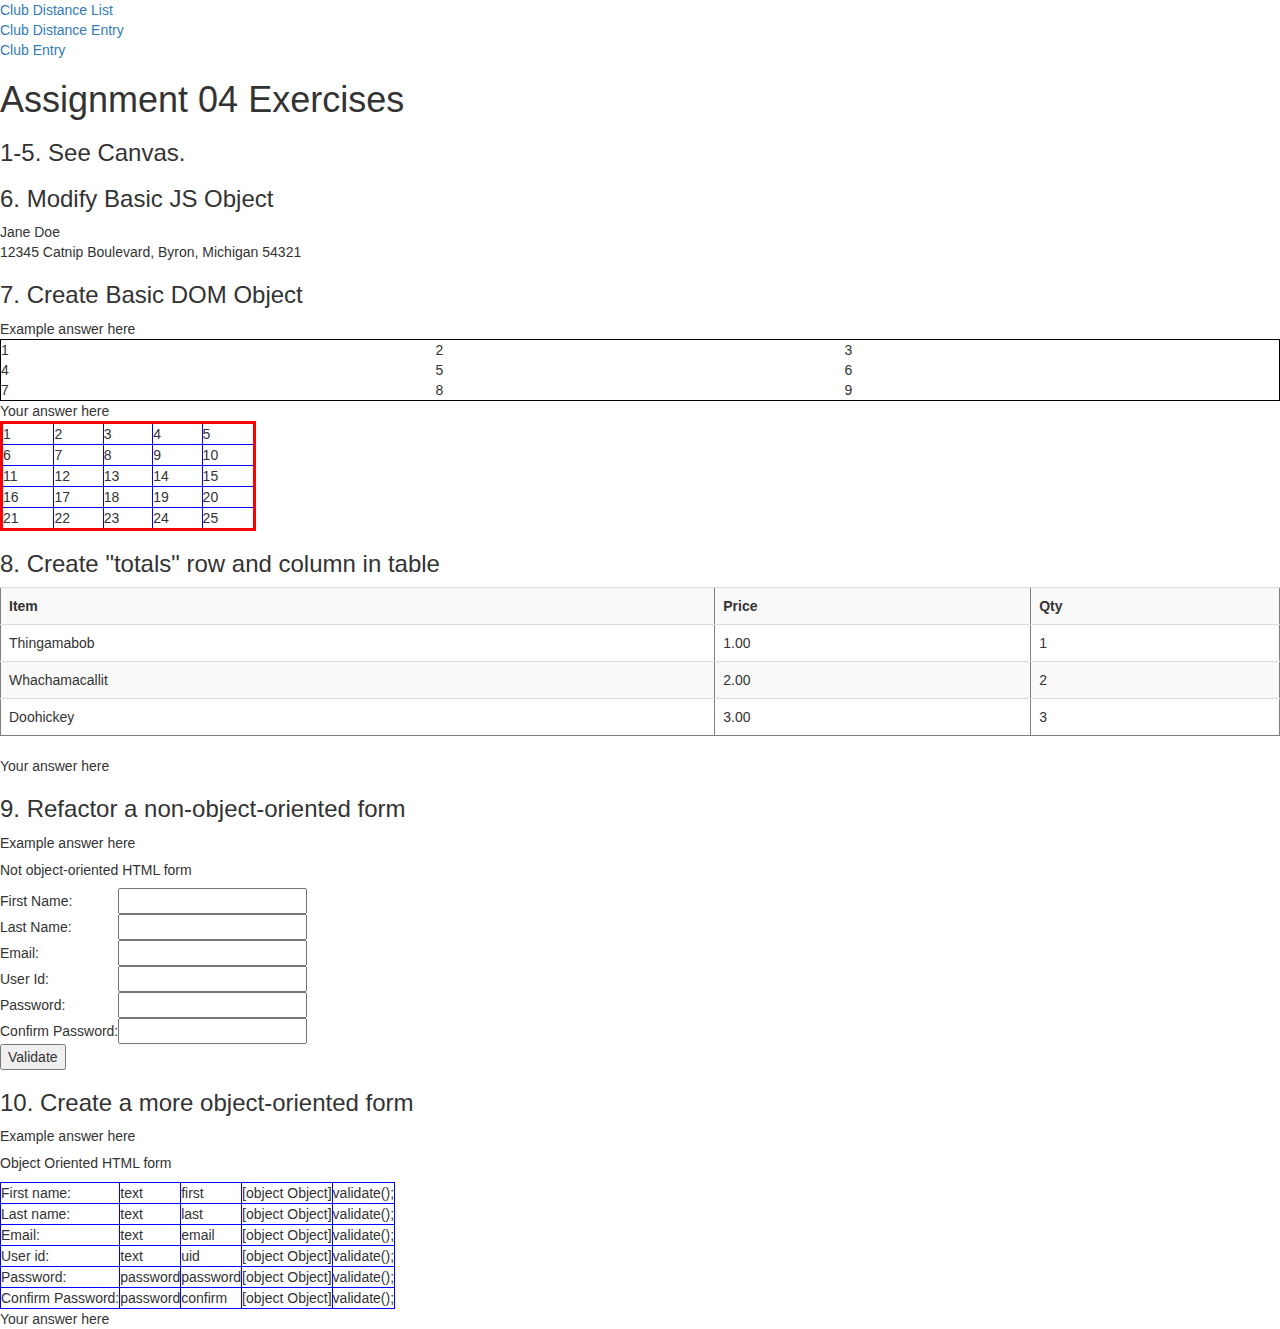
<file: assignment04.html>
<!DOCTYPE html>
<html>
      <head>
           <link rel="stylesheet" href="https://maxcdn.bootstrapcdn.com/bootstrap/3.4.1/css/bootstrap.min.css">
           <link rel="stylesheet" href="clubMeNow.css">
      </head>
  <body>
        
         <a href="clubDistanceList.html">Club Distance List</a>
        <br>
         <a href="clubDistanceEntry.html">Club Distance Entry</a>
        <br>
         <a href="clubEntry.html">Club Entry</a>
        <br>
         
        
<h1>Assignment 04 Exercises</h1>

<h3>1-5. See Canvas. </h3>

<h3>6. Modify Basic JS Object</h3>
<div id="1A">Example answer here</div>
<div id="1B">Your answer here</div>

<h3>7. Create Basic DOM Object</h3>
<div id="2A">Example answer here</div>
<div id="2B">Your answer here</div>

<h3>8. Create "totals" row and column in table</h3>
<div id="3A">
  <table border="1" width="100%" id="table03A" class="table table-striped">
    <tbody>
      <tr> <th>Item</th><th>Price</th><th>Qty</th> </tr>
      <tr> <td>Thingamabob</td><td>1.00</td><td>1</td> </tr>
      <tr> <td>Whachamacallit</td><td>2.00</td><td>2</td> </tr>
      <tr> <td>Doohickey</td><td>3.00</td><td>3</td> </tr>
    </tbody>
  </table></div>

<div id="3B">Your answer here</div>

<h3>9. Refactor a non-object-oriented form</h3>
<div id="4A">Example answer here</div>

<h5>Not object-oriented HTML form</h5>
<!-- code below is from: https://www.guru99.com/practical-code-examples-using-javascript.html -->
<table id="table1">
	<tr>
		<td>First Name:</td>
		<td><input type="text" id="first" onkeyup="validate();" /></td>
		<td><div id="errFirst"></div></td>
	</tr>
	<tr>
		<td>Last Name:</td>
		<td><input type="text" id="last" onkeyup="validate();" /></td>
		<td><div id="errLast"></div></td>
	</tr>
	<tr>
		<td>Email:</td>
		<td><input type="text" id="email" onkeyup="validate();"/></td>
		<td><div id="errEmail"></div></td>
	</tr>
	<tr>
		<td>User Id:</td>
		<td><input type="text" id="uid" onkeyup="validate();"/></td>
		<td><div id="errUid"></div></td>
	</tr>
	<tr>
		<td>Password:</td>
		<td><input type="password" id="password" onkeyup="validate();"/></td>
		<td><div id="errPassword"></div></td>
	</tr>
	<tr>
		<td>Confirm Password:</td>
		<td><input type="password" id="confirm" onkeyup="validate();"/></td>
		<td><div id="errConfirm"></div></td>
	</tr>
	<tr>
		<td><input type="button" id="create" value="Validate" onclick="validate();finalValidate();"/></td>
		<td><div id="errFinal"></div></td>
	</tr>
</table>
<!-- not used
<div id="4B">Your answer here</div>
-->

<h3>10. Create a more object-oriented form</h3>
<div id="5A">Example answer here</div>


<h5>Object Oriented HTML form</h5>
<div id="form00"></div>

<div id="5B">Your answer here</div>
	
      
         <script src="assignment04part02.js"></script>        
  </body>
</html>
</file>
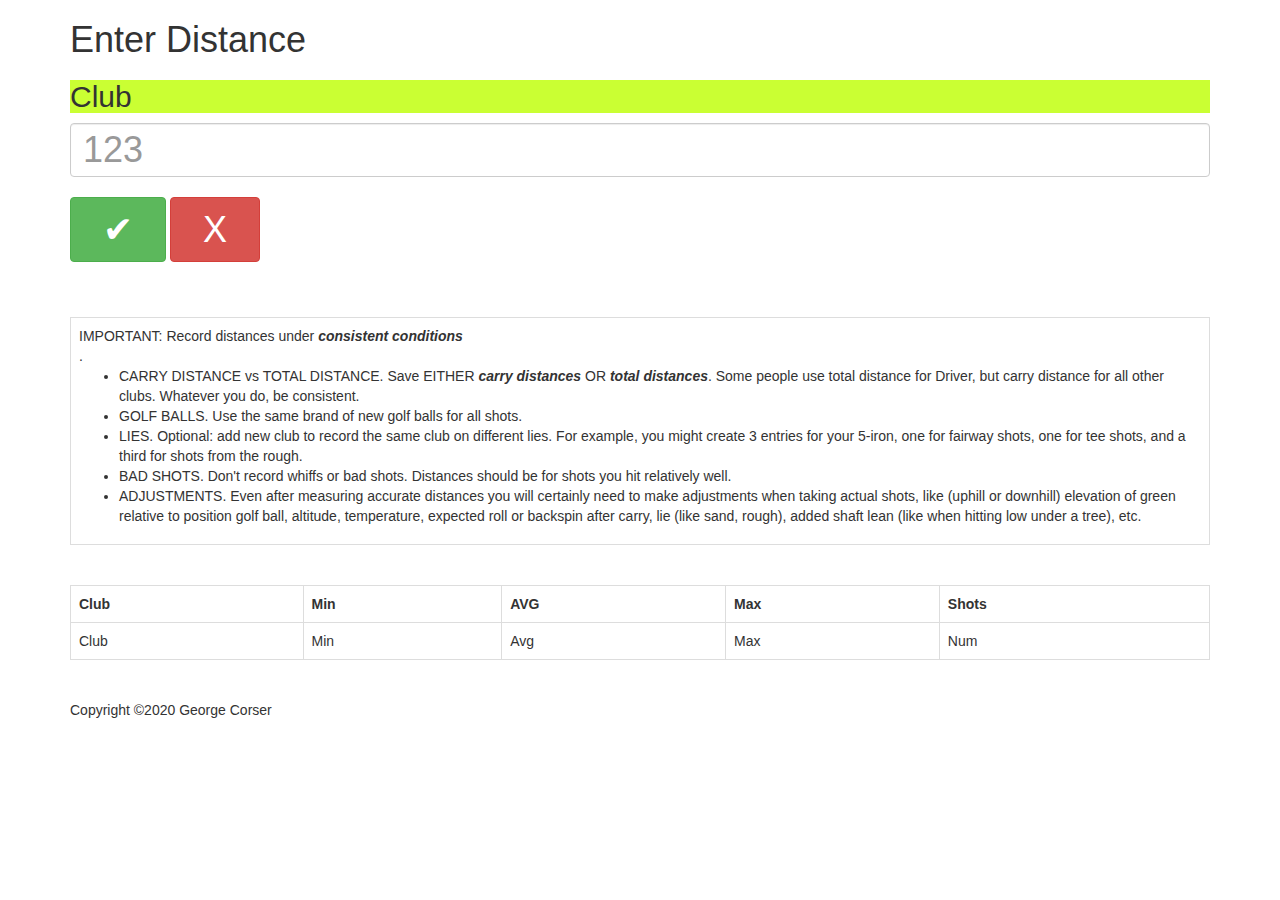
<file: clubDistanceEntry.html>
<!DOCTYPE html>

<html lang="en">

<head>

	<title>ClubMeNow - Distance Entry</title>
	<link rel="icon" href="clubMeNow300x300.png" type="image/png" />
	<!-- Bootstrap CSS -->
	<link rel='stylesheet' 
	href='https://maxcdn.bootstrapcdn.com/bootstrap/3.4.0/css/bootstrap.min.css' />
	<!-- ClubMeNow custom CSS -->
	<link rel='stylesheet' href='clubMeNow.css' />
	
</head>

<body onload='populateStatsTable(); appendTapEntryButtons();'>

<div class='container'>

	<h1>Enter Distance</h1>
	<form action='clubDistanceList.html'>
		<h2 id='clubValLbl' class='cmn_green_bkgd'>Club</h2>
		<div class='form-group'>
			<input name='clubVal' id='clubVal' type='number' 
			    class='form-control cmn_moreHeight' placeholder='123' 
				maxlength="3" required /><br>
			<button class='btn btn-success cmn_fullHeight' 
			    onclick='updateStats();'>&nbsp;&nbsp;&#x2714;&nbsp;&nbsp;</button> 
			<button class='btn btn-danger cmn_fullHeight'  
			    onclick='cancelClub();'>&nbsp;&nbsp;X&nbsp;&nbsp;</button><br><br>
		</div>
	</form>

	<div id='cmn_tapEntryButtons'>
	</div>
	<br>
	
	<table id='cmn_messageTable' class='table table-bordered'>
		<tr><td>IMPORTANT: Record distances under <b><i>consistent conditions</i></b><br>. 
		<ul>
		<li>CARRY DISTANCE vs TOTAL DISTANCE. Save EITHER <b><i>carry distances</i></b> 
		OR <b><i>total distances</i></b>. Some people use total distance for Driver, 
		but carry distance for all other clubs. Whatever you do, be consistent.</li>
		<li>GOLF BALLS. Use the same brand of new golf balls for all shots.</li>
		<li>LIES. Optional: add new club to record the same club on different lies. 
		For example, you might create 3 entries for your 5-iron, one for fairway shots, 
		one for tee shots, and a third for shots from the rough.</li>
		<li>BAD SHOTS. Don't record whiffs or bad shots. Distances should be for shots 
		you hit relatively well. </li>
		<li>ADJUSTMENTS. Even after measuring accurate distances you will certainly need 
		to make adjustments when taking actual shots, like (uphill or downhill) elevation 
		of green relative to position golf ball, altitude, temperature, expected roll or 
		backspin after carry, lie (like sand, rough), added shaft lean (like when hitting 
		low under a tree), etc. </li>
		</ul>
		</td></tr>
	<table>
	<br>
	<table id='cmn_statsTable' class='table table-bordered'>
		<tr><th>Club</th><th>Min</th><th>AVG</th><th>Max</th><th>Shots</th></tr>
		<tr>
		    <td id='cmn_club' class='cmn_bold'>Club</td><td id='cmn_min'>Min</td>
		    <td id='cmn_avg' class='cmn_bold'>Avg</td><td id='cmn_max'>Max</td>
		    <td id='cmn_num'>Num</td>
		</tr>
	<table>
	<br>
	<footer>Copyright &copy;2020 George Corser</footer>
	
</div>

<!-- ClubMeNow custom JS -->
<script src='clubMeNow.js'></script>
<script>
	// retrieve the row of the user-chosen club
	let clubRow = parseInt(localStorage.getItem('club'));
	// retrieve the "clubs" array
	let clubs = JSON.parse(localStorage.getItem('clubs'));
	// display the full clubName of the user-chosen club
	document.getElementById('clubValLbl').innerHTML 
		= '&nbsp;' + clubs[clubRow][2] + '&nbsp;' ; 
</script>
	
</body>

</html>
</file>
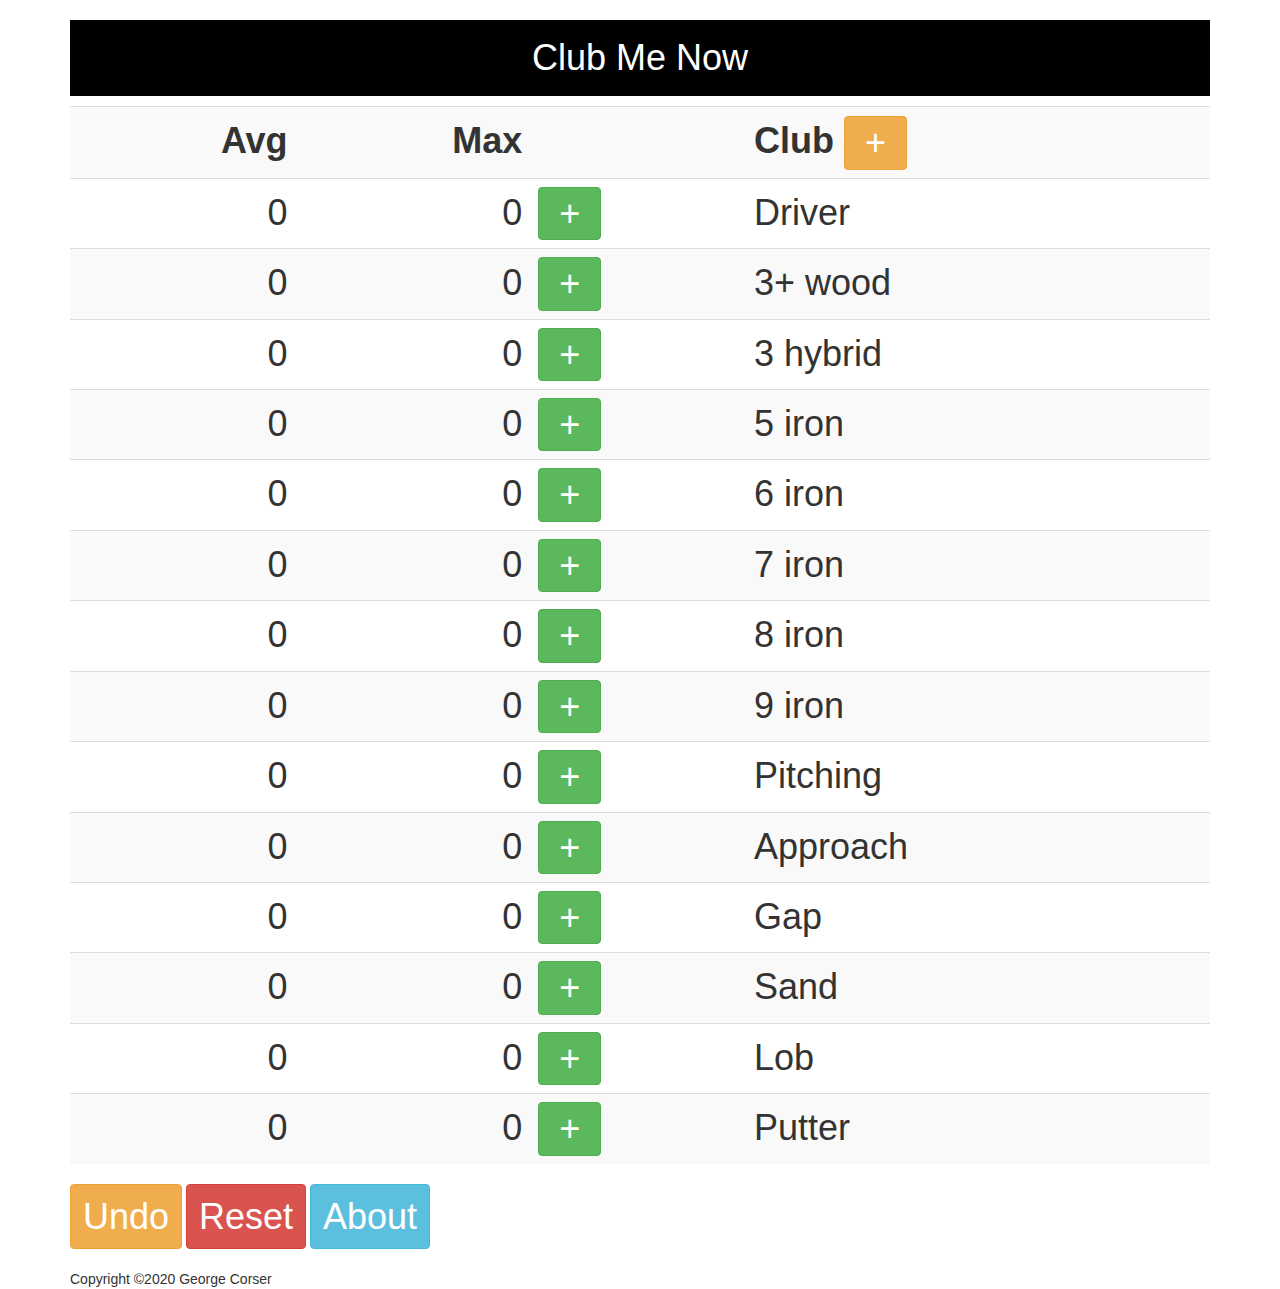
<file: clubDistanceList.html>
<!DOCTYPE html>

<html lang="en">

<head>

	<title>ClubMeNow - Distance List</title>
	<link rel="icon" href="clubMeNow300x300.png" type="image/png" />
	<!-- Bootstrap CSS -->
	<link rel='stylesheet' 
	href='https://maxcdn.bootstrapcdn.com/bootstrap/3.4.0/css/bootstrap.min.css' />
	<!-- ClubMeNow custom CSS -->
	<link rel='stylesheet' href='clubMeNow.css' />
	
</head>

<body onload='appendTableRows(); // called second'> 

<div class='container'>

	<h1 class="cmn_alignCenter cmn_fullHeight">Club Me Now</h1>
	<table id='clubTable' class='table table-striped'>
	  <tbody>
		<tr>
		  <th class='cmn_hidden'                   >Club</th>
		  <th class='cmn_alignRight cmn_fullHeight'>Avg</th>
		  <th class='cmn_alignRight cmn_hidden'    >Min</th>
		  <th class='cmn_alignRight cmn_fullHeight'>Max</th>
		  <th class='cmn_alignRight cmn_hidden'    >Num</th>
		  <th class='cmn_fullHeight'               ></th>
		  <th class='cmn_fullHeight'               >Club 
			<button class='btn btn-warning cmn_noPadding cmn_fullHeight' 
			  onclick='displayClubEntry(); // called if user clicked'>
			    &nbsp;&nbsp;+&nbsp;&nbsp;</button></th>
		</tr>
	  </tbody>
	</table>
	
	<button class='btn btn-warning cmn_fullHeight' 
	  onclick='undoLastShot();           // called if user clicked'>Undo</button> 
	<button class='btn btn-danger cmn_fullHeight' 
	  onclick='resetAllClubDistances();  // called if user clicked'>Reset</button> 
	<button class='btn btn-info cmn_fullHeight' 
	  onclick='displayAbout();           // called if user clicked'>About</button> 
	<br>
	<br>
	<footer>Copyright &copy;2020 George Corser</footer>
	
</div>

<!-- ClubMeNow custom JS -->
<script src='clubMeNow.js'></script>
<script>let clubs = loadClubDistances(); // called first</script>

</body>

</html>
</file>
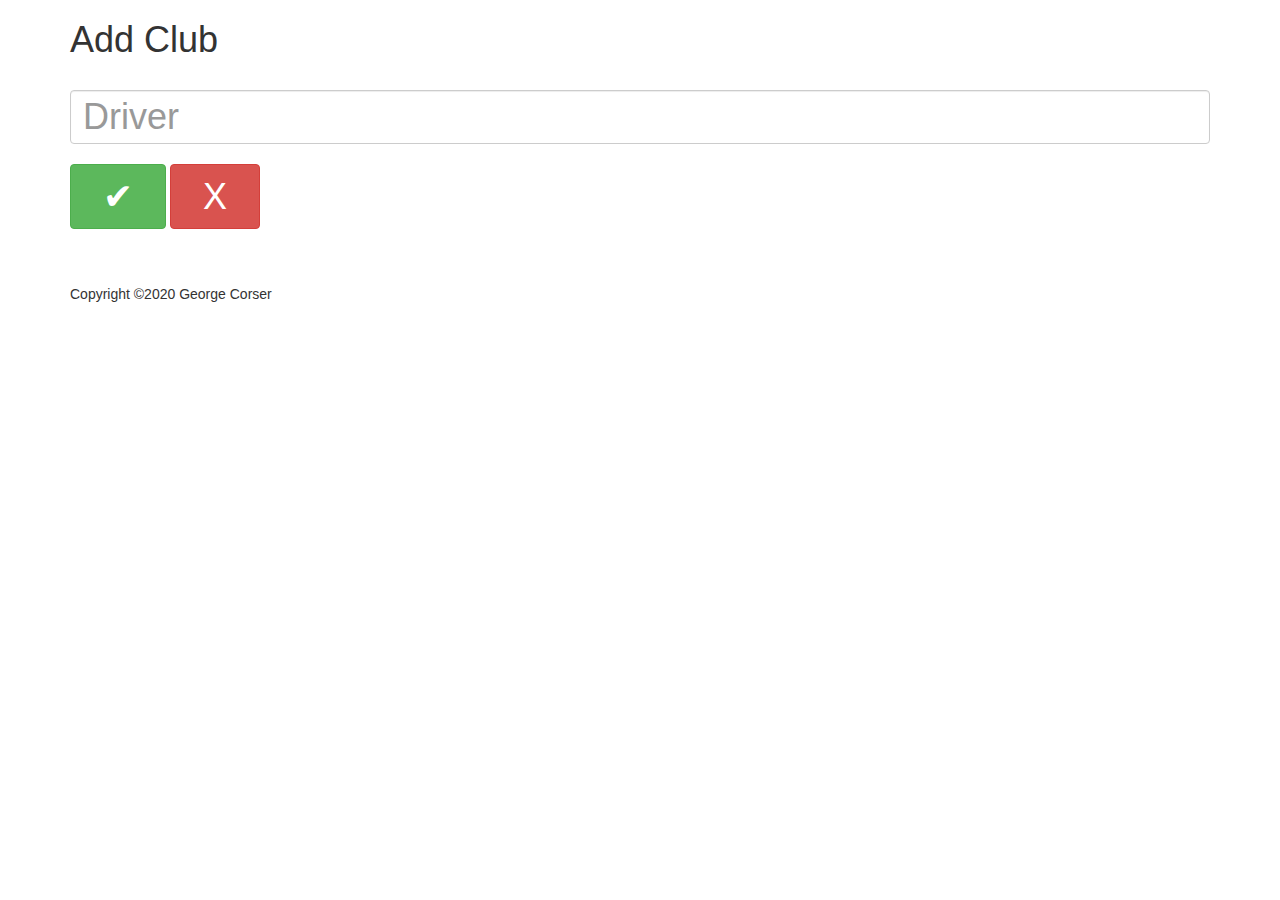
<file: clubEntry.html>
<!DOCTYPE html>

<html lang="en">

<head>

	<title>ClubMeNow - Club Entry</title>
	<link rel="icon" href="clubMeNow300x300.png" type="image/png" />
	<!-- Bootstrap CSS -->
	<link rel='stylesheet' 
	href='https://maxcdn.bootstrapcdn.com/bootstrap/3.4.0/css/bootstrap.min.css' />
	<!-- ClubMeNow custom CSS -->
	<link rel='stylesheet' href='clubMeNow.css' />
	
</head>

<body>

<div class='container'>

	<h1>Add Club</h1>
	<form action='clubDistanceList.html'>
		<div class='form-group'>
			<label for='clubName'></label>
			<input name='clubName' id='clubName' type='text' 
			    class='form-control cmn_moreHeight' 
				placeholder='Driver' required /><br>
			<button class='btn btn-success cmn_fullHeight' 
			    onclick='addClub();'>&nbsp;&nbsp;&#x2714;&nbsp;&nbsp;</button> 
			<button class='btn btn-danger cmn_fullHeight'  
			    onclick='cancelClub();'>&nbsp;&nbsp;X&nbsp;&nbsp;</button>
			<br>
			<br>
		</div>
	</form>
	
	<br>
	<footer>Copyright &copy;2020 George Corser</footer>
	
</div>

<!-- ClubMeNow custom JS -->
<script src='clubMeNow.js'></script>
<script>
	// retrieve the row of the user-chosen club
	let clubRow = parseInt(localStorage.getItem('club'));
	// retrieve the "clubs" array
	let clubs = JSON.parse(localStorage.getItem('clubs'));
	// display the full clubName of the user-chosen club
	let newClubName ;
	let newClubDistances;
	
	function addClub() {
        // your code here
	var newClubName = document.getElementById('clubName').value;
	var newClubStartPosition = parseInt(clubs[clubs.length-1][0]) + 100; 
	var abbreviation = newClubName.slice(0, 4);
	var arrTemp = [ newClubStartPosition, abbreviation, newClubName, 0, 0, 0, 0, 0, 0, 0]; //Creates an array which creates default layout
	clubs.push(arrTemp);	//pushes to end of array
	var str = JSON.stringify(clubs);
	localStorage.setItem("clubs", str); //.SET item 
	if (clubs.length > 14) window.alert("Warning: you are only allowed to carry 14 clubs in your golf bag in match play competition."); //if there are more than 14, alert
	}
	
	// navigate to club distance LIST screen
    function cancelClub() {
	    window.location.href = "clubDistanceList.html"; 
    }
</script>

</body>

</html>
</file>
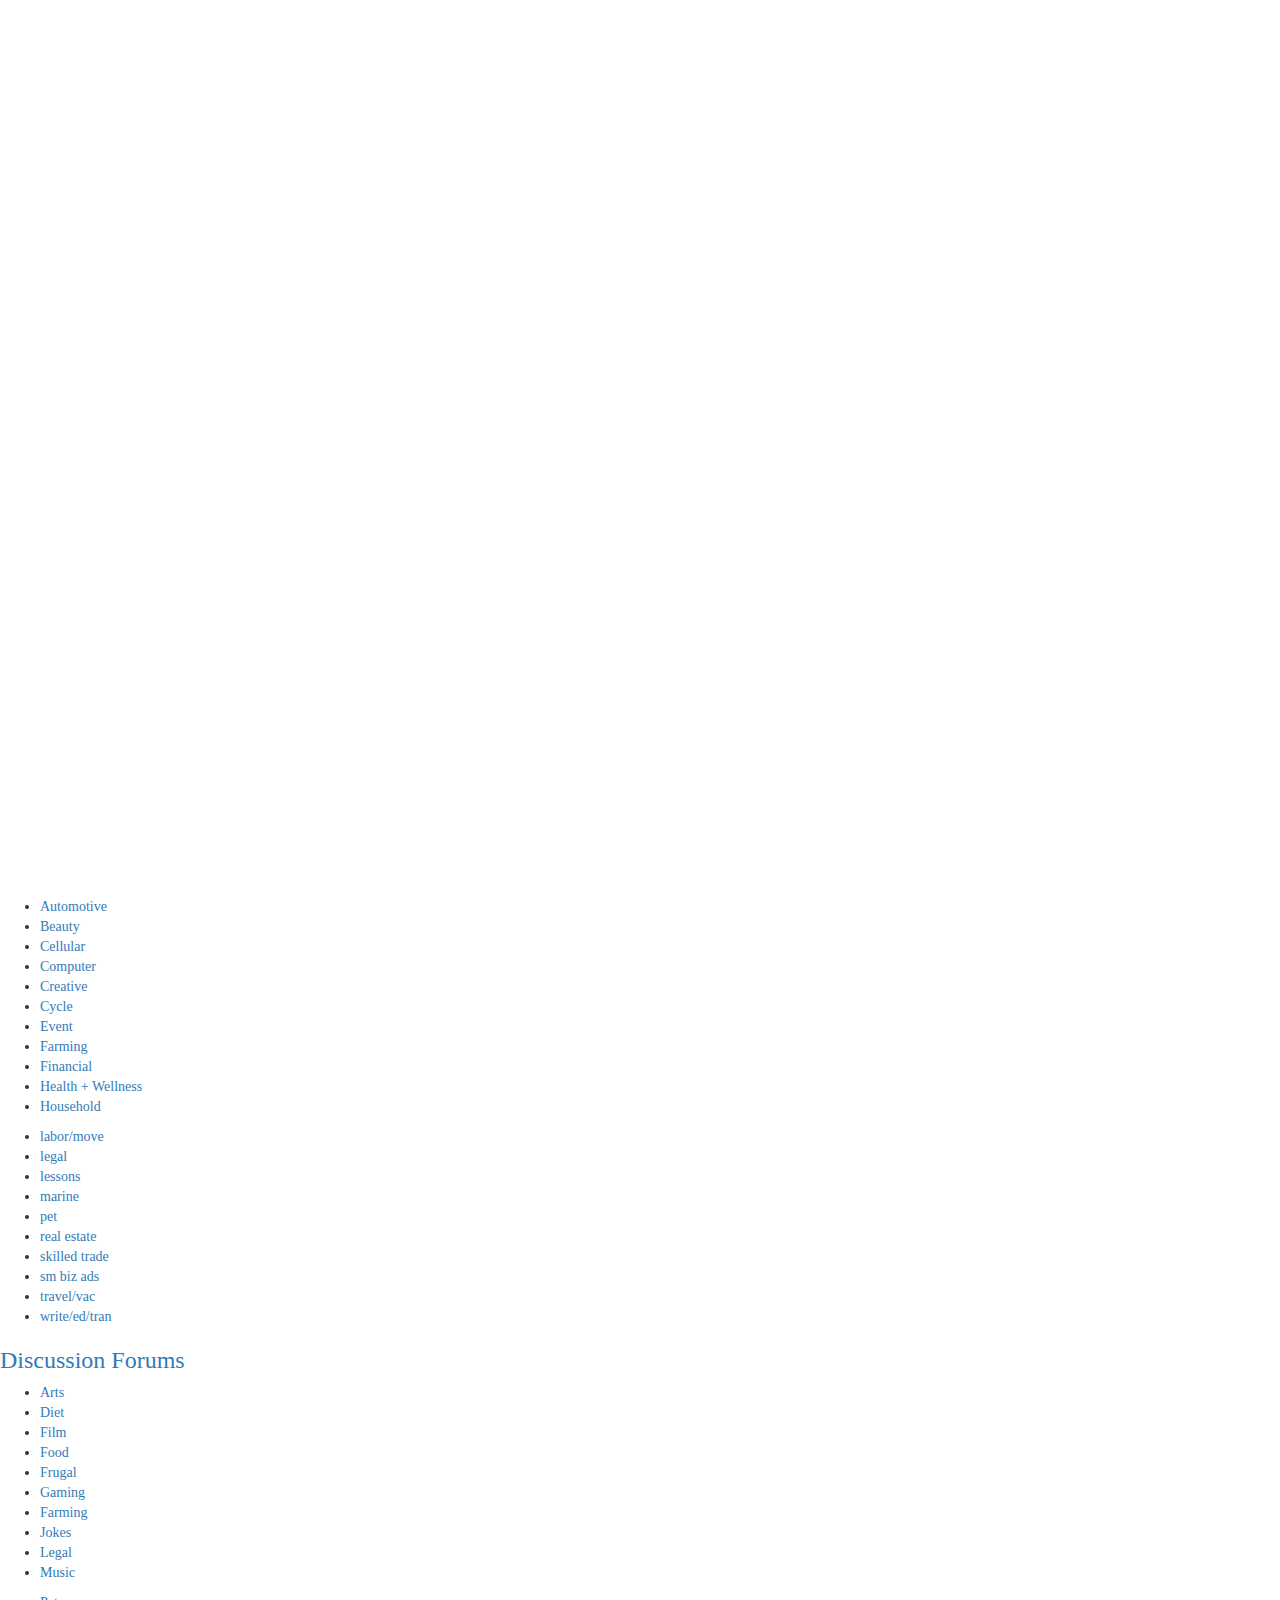
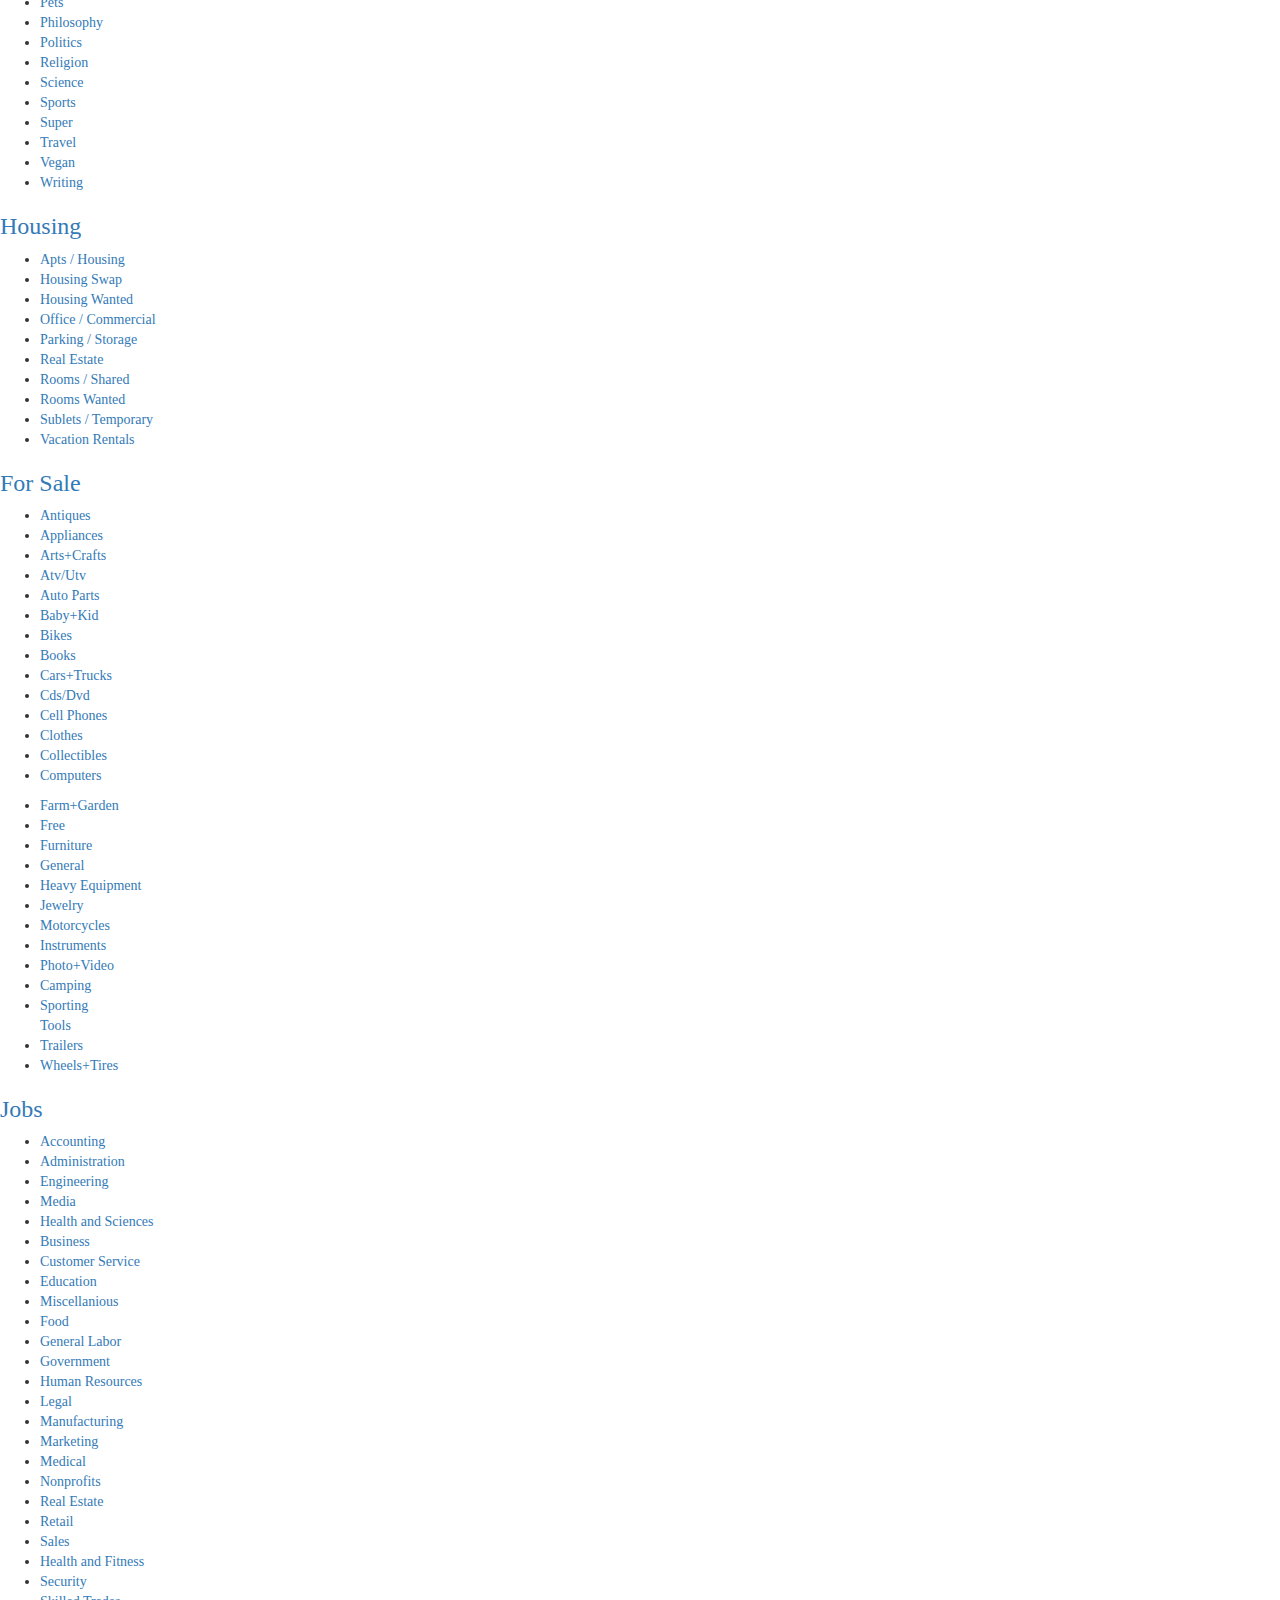
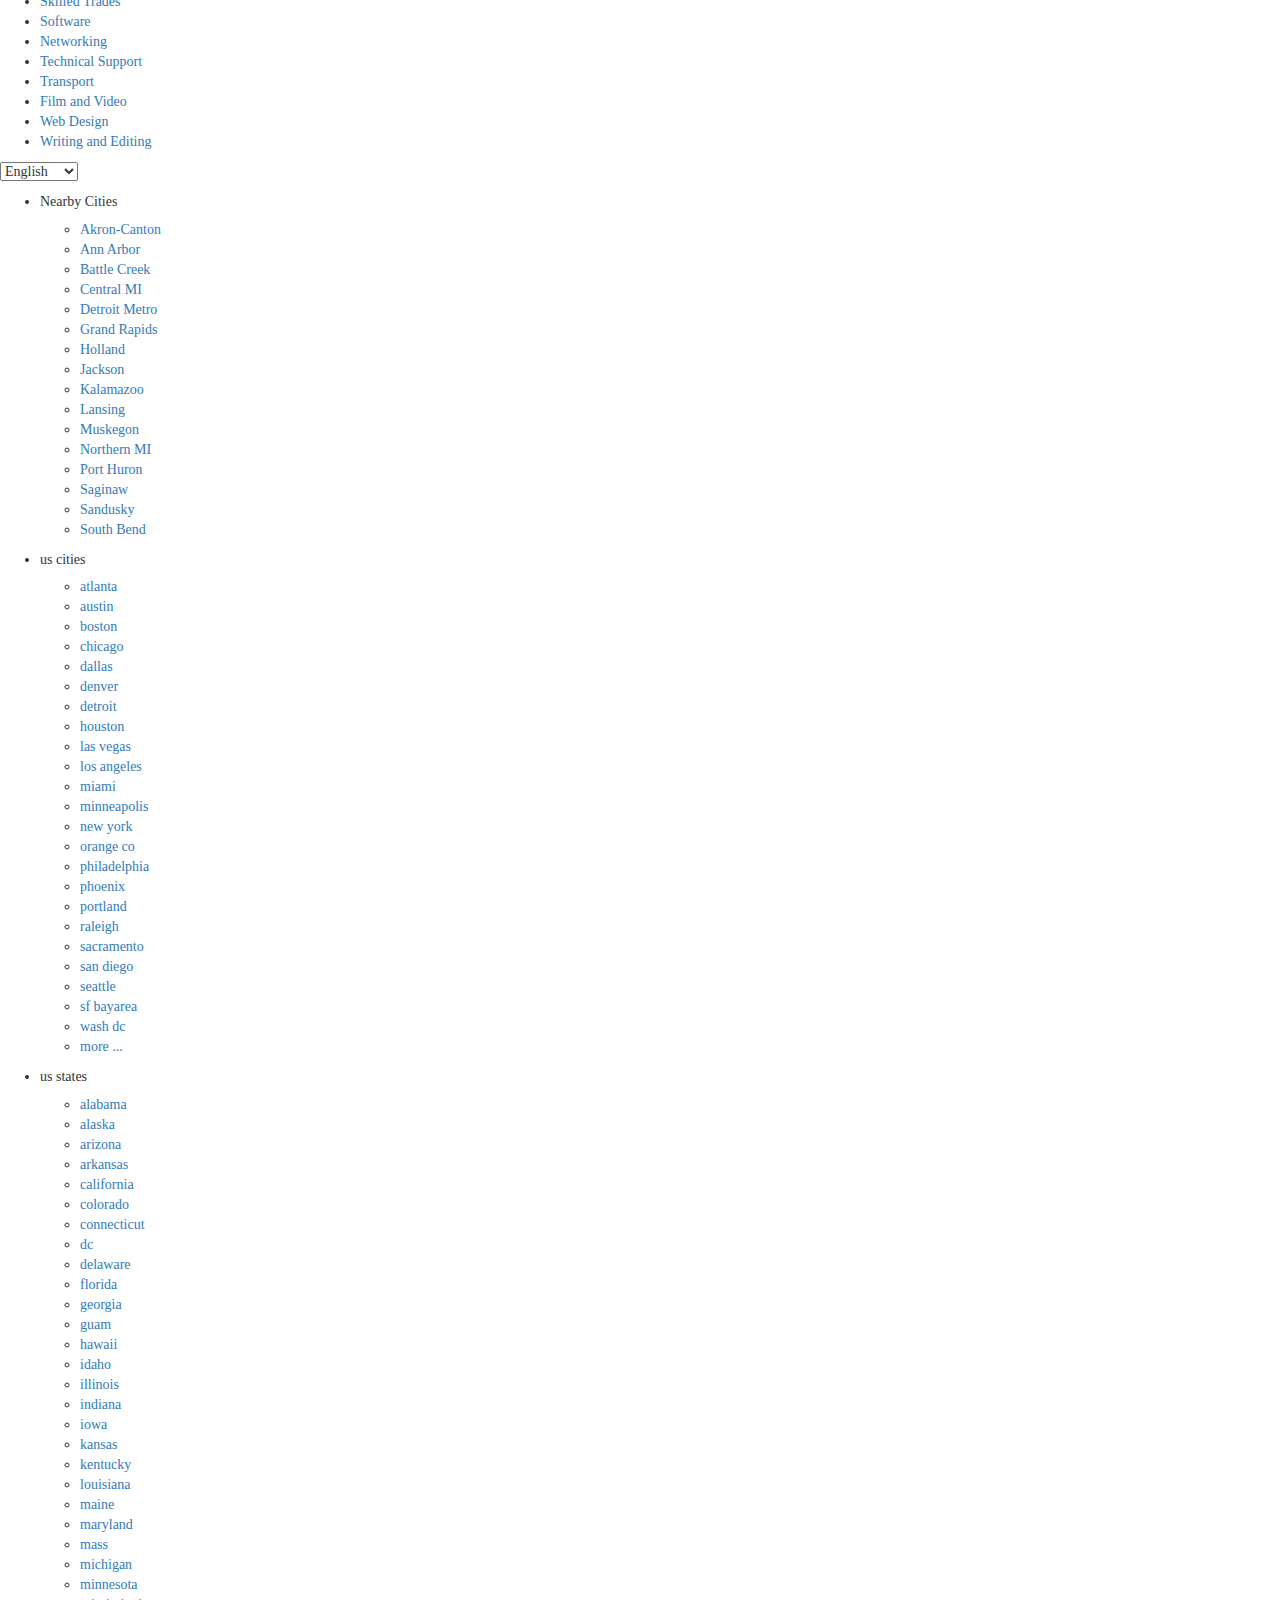
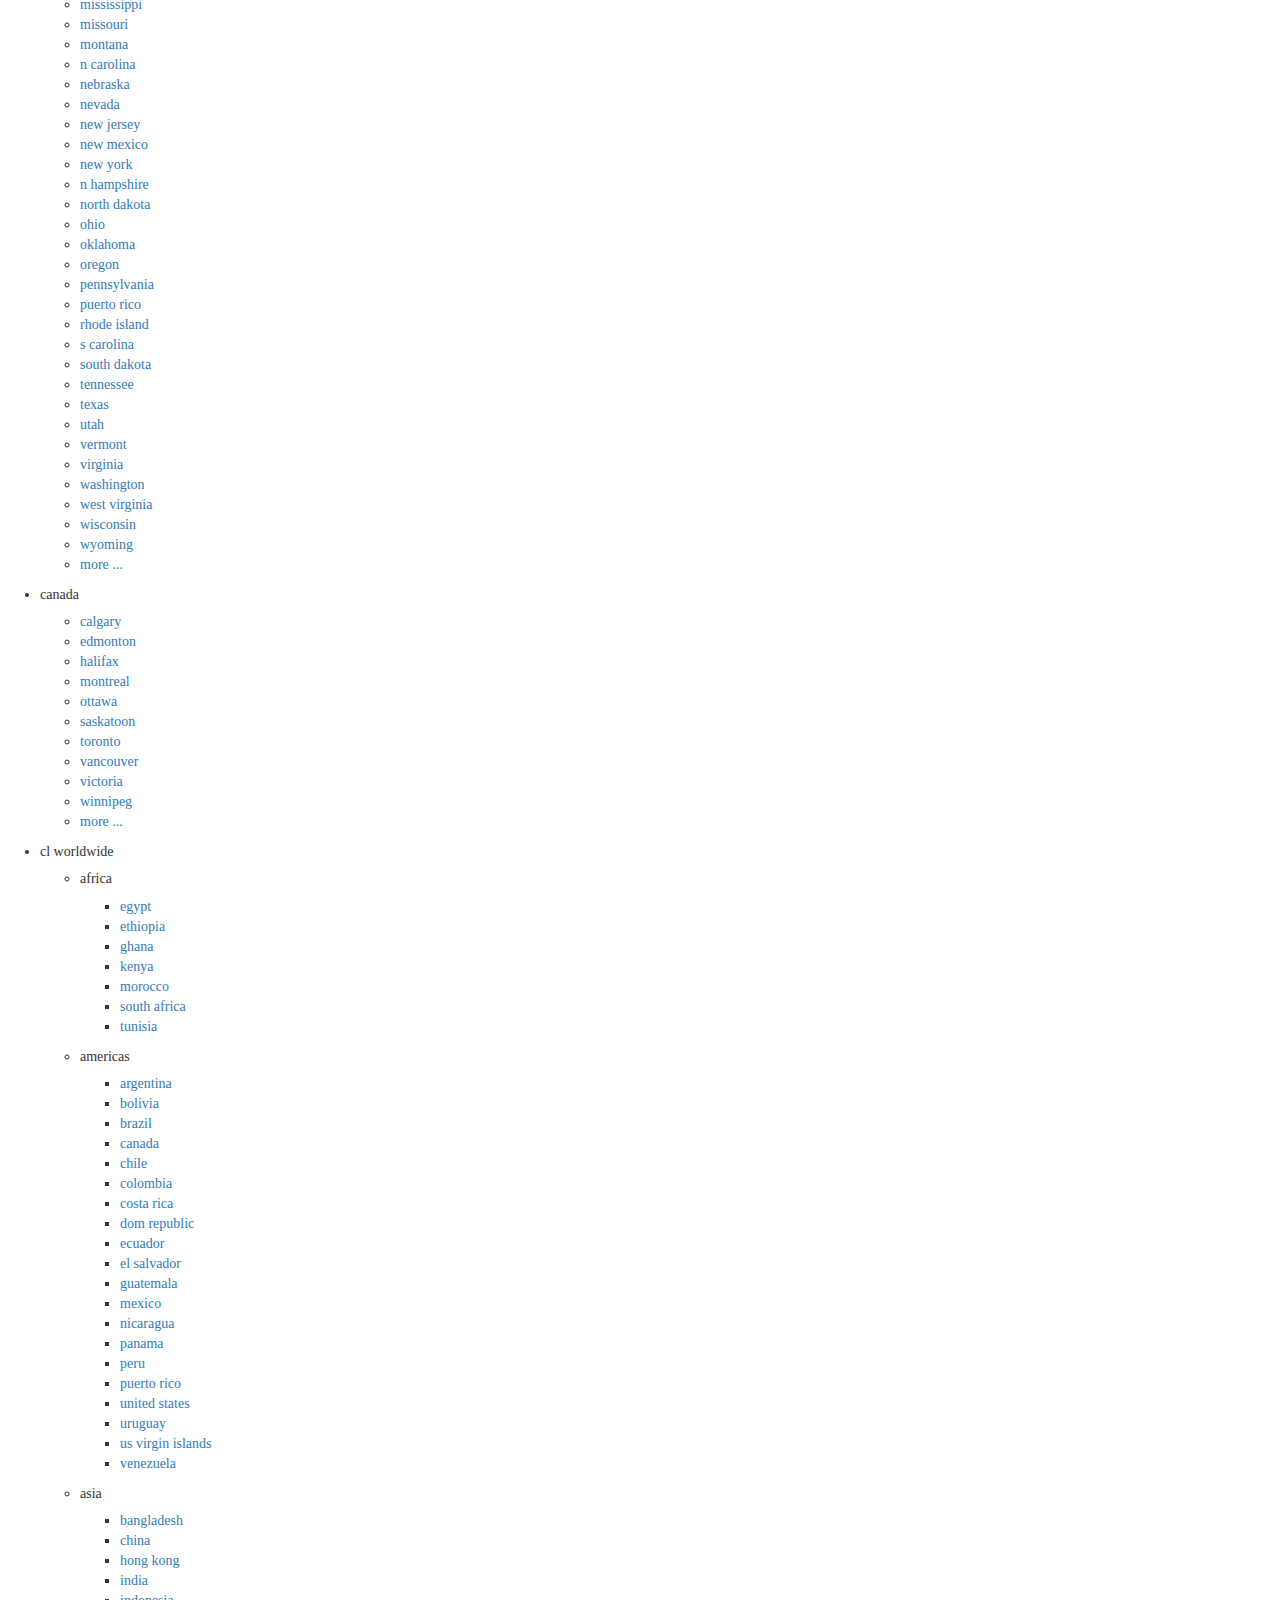
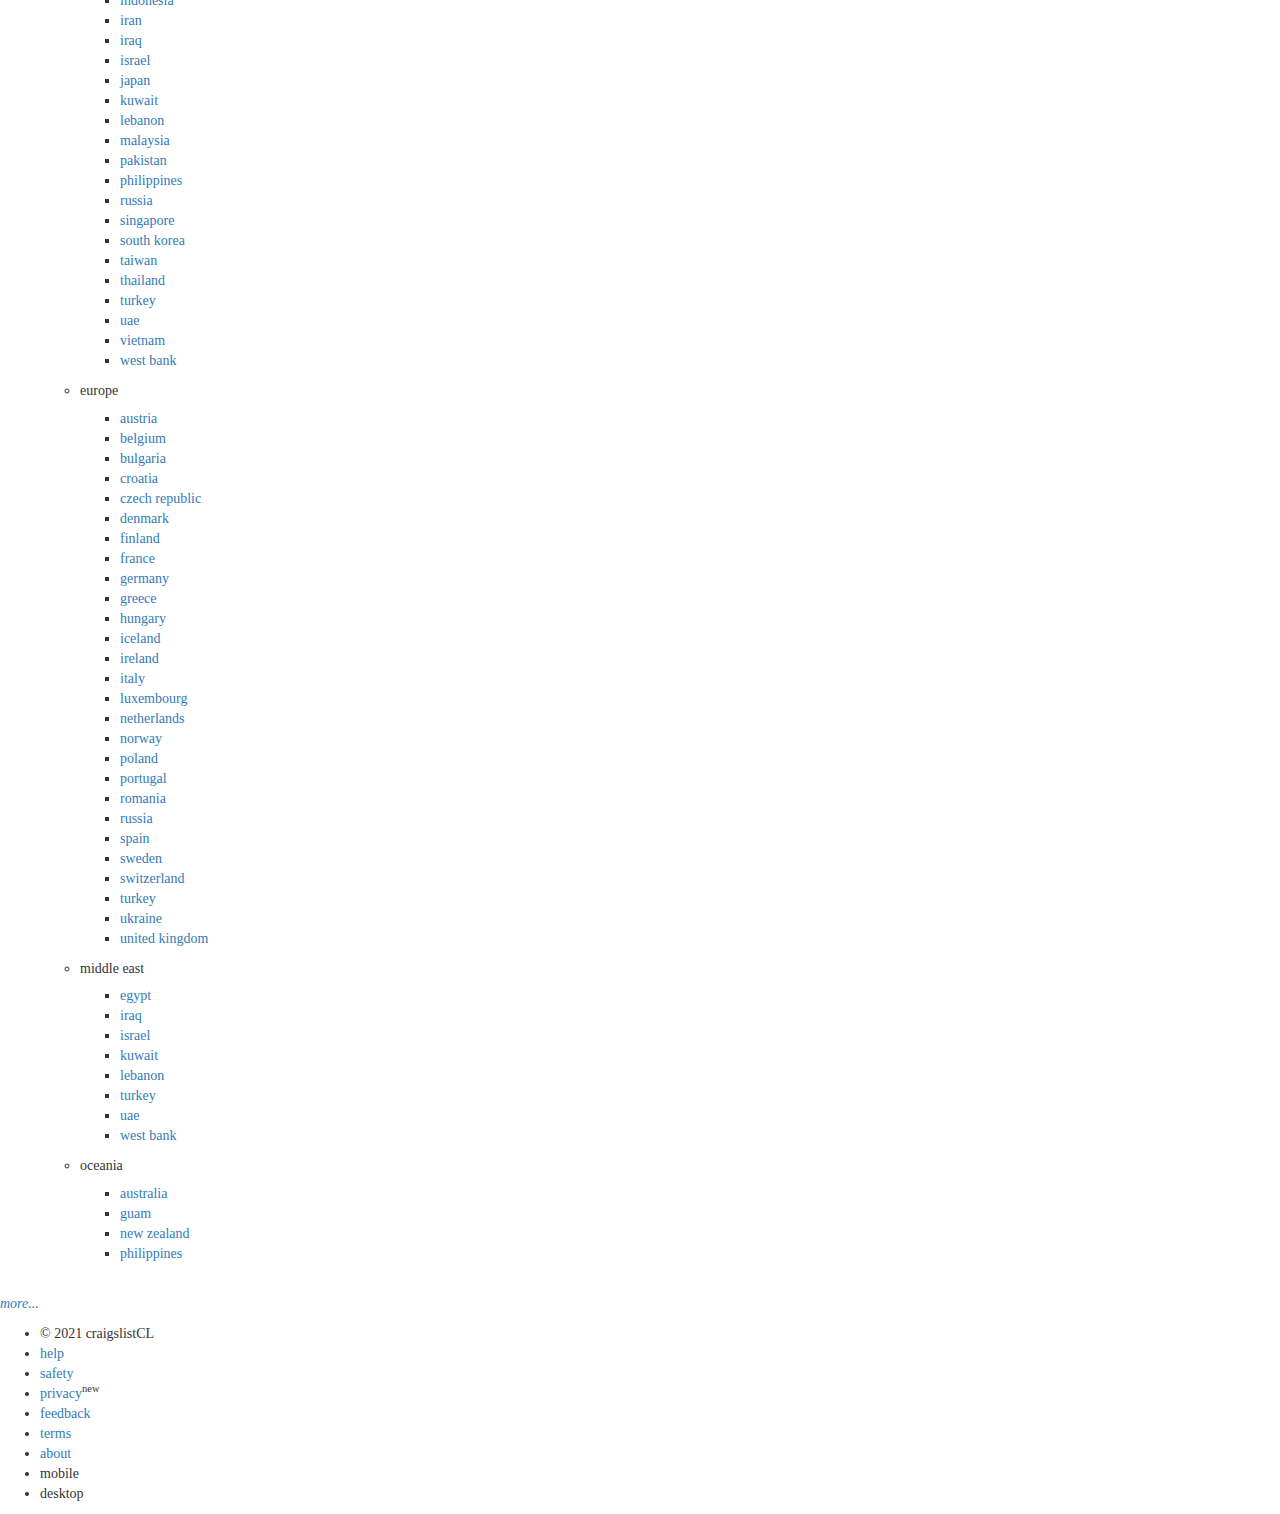
<file: CraigslistFix.html>
<!DOCTYPE html>
<html>
<head>
    	<link rel="stylesheet" href="https://maxcdn.bootstrapcdn.com/bootstrap/3.4.1/css/bootstrap.min.css">
	<script src="https://ajax.googleapis.com/ajax/libs/jquery/3.5.1/jquery.min.js"></script>
	
	<meta charset="UTF-8">
	<meta http-equiv="X-UA-Compatible" content="IE=Edge">
	<meta name="viewport" content="width=device-width,initial-scale=1">
	<meta property="og:site_name" content="craigslist">
	<meta name="twitter:card" content="preview">
	<meta property="og:title" content="craigslist: flint, MI jobs, apartments, for sale, services, community, and events">
	<meta name="description" content="craigslist provides local classifieds and forums for jobs, housing, for sale, services, local community, and events">
	<meta property="og:description" content="craigslist provides local classifieds and forums for jobs, housing, for sale, services, local community, and events">
	<meta property="og:url" content="https://flint.craigslist.org/">
	<meta name="geo.position" content="43.012501;-83.687500">
	<meta name="ICBM" content="43.012501, -83.687500">
	<title>craigslist: flint, MI jobs, apartments, for sale, services, community, and events</title>
	<link rel="canonical" href="https://flint.craigslist.org/">


    <meta name="google-site-verification" content="Ie0Do80edB2EurJYj-bxqMdX7zkMjx_FnjtQp_XMFio">
    <meta name="msvalidate.01" content="3402AB8563AB1E080501C21306FE7811" />


    <style type="text/css">
        body {
            font-family: Verdana;	
        }

        #no-js,
        #unsupported-browser {
            position: fixed;
            z-index: 10000;

            top: 0;
            left: 0;
            right: 0;
            margin: 0;
            padding: 0;
            border: 0;
            background: transparent;
	    opacity: 0.6;
        }

        #no-js p,
        #unsupported-browser p {
            color: black;
            background-color: #FA708090;
            opacity: 0.6;
            text-align: center;
            margin: 0;
            border: 0;
            padding: 1em;
        }

        #unsupported-browser {
            display: none;
        }

        .unsupported-browser #unsupported-browser {
            display: block;
        }

        .no-js header,
        .no-js form,
        .no-js .tryapp,
        .no-js .tsb,
        .unsupported-browser header,
        .unsupported-browser form,
        .unsupported-browser .tryapp,
        .unsupported-browser .tsb {
            display: none;
        }

        #curtain {
            display: none;
            position: fixed;
            z-index: 9000;
            top: 0;
            bottom: 0;
            left: 0;
            right: 0;
            margin: 0;
            padding: 0;
            border: 0;
            background: transparent;
        }

        .show-curtain #curtain {
            display: block;
        }

        #curtain .cover,
        #curtain .content {
            position: absolute;
            display: block;
            top: 0;
            bottom: 0;
            left: 0;
            right: 0;
            margin: 0;
            padding: 0;
            border: 0;
        }

        #curtain .cover {
            z-index: 1;
            background-color:white;
        }

        .show-curtain #curtain .cover {
            opacity: 0.5;
        }

        .show-curtain.opaque #curtain .cover {
            opacity: 1;
        }

        #curtain .content {
            z-index: 2;
            background: transparent;
            color: #00E;

            display: flex;
            flex-direction: column;
            justify-content: center;
            align-items: center;
        }

        @keyframes rotate {
            from {
                transform: rotate(0deg);
            }
            to {
                transform: rotate(359deg);
            }
        }

        .pacify #curtain .icom- {
            font-size: 3em;
            animation: rotate 2s infinite linear;
        }

        .pacify #curtain .icom-:after {
            content: "\eb23";
        }

        #curtain .text {
            display: none;
            font-size: 2em;
        }

        .loading #curtain .text.loading,
        .reading #curtain .text.reading,
        .writing #curtain .text.writing,
        .saving #curtain .text.saving,
        .searching #curtain .text.searching,
        .unrecoverable #curtain .text.unrecoverable,
        .message #curtain .text.message {
            display: block;
        }
    </style>


    
     
     <script src="https://www.craigslist.org/static/www/030feed3cf43bf94976c889a1a0ceb5cdd7ebafa.js"></script>
     <script>
         window.cl.init(
             'https://www.craigslist.org/static/www/',
             '',
             'www',
             'homePage',
             {
allText: "all",
areaCountry: "US",
areaID: "259",
categoryNames: {"rrr":"resumes","eee":"events","hhh":"housing","ggg":"gigs","jjj":"jobs","bbb":"services","sss":"for sale","ccc":"community","forums":"discussion forums"},
defaultLocale: "en_US",
locString: "",
maptileBaseUrl: "//map{s}.craigslist.org/t09/{z}/{x}/{y}.png",
noResults: "no results found for"
},
             0
         );
     </script>
     
</head>
<body class="no-js show-curtain opaque homepage en" >
    
    <iframe id="cl-local-storage" src="https://www.craigslist.org/static/www/localStorage-092e9f9e2f09450529e744902aa7cdb3a5cc868d.html" style="display:none;"></iframe>
    

    <div id="curtain">
        <div class="cover"></div>
        <div class="content">
            <div class="icom-"></div>
            <div class="text loading">loading</div>
            <div class="text reading">reading</div>
            <div class="text writing">writing</div>
            <div class="text saving">saving</div>
            <div class="text searching">searching</div>
            <div class="text unrecoverable">
                There was an error loading the page; please try to
                <a id="cl-unrecoverable-hard-refresh" href="#" onclick="location.reload(true);">refresh the page.</a>
            </div>
            <div class="text message"></div>
        </div>
    </div>
    <noscript id="no-js"><div>
        <p>We've detected that JavaScript is not enabled in your browser.</p>
        <p>You must enable JavaScript to use craigslist.</p>
    </div></noscript>
    <div id="unsupported-browser">
        <p>We've detected you are using a browser that is missing critical features.</p>
        <p>Please visit craigslist from a modern browser.</p>
    </div>


<div class="wrapper">
    <section class="page-container">
        <div class="bglogo"></div>
        <div class="tryapp">
    try the craigslist app &raquo;
    <a class="appstorebtn"
    href="https://play.google.com/store/apps/details?id=org.craigslist.CraigslistMobile">
        Android
    </a>
    <a class="appstorebtn"
    href="https://apps.apple.com/us/app/craigslist/id1336642410">
        iOS
    </a>
</div>
<header class="global-header wide">
   <a class="header-logo" name="logoLink" href="https://www.craigslist.org/about/sites">CL</a>

    <nav class="breadcrumbs-container">

<ul class="breadcrumbs">
        <li class="crumb area">
            <p>
                    <a href="/">flint</a>

            </p>
        </li>




</ul>
    </nav>

<div class="userlinks">
    <ul class="user-actions">
        <li class="user post">
            <a href="https://post.craigslist.org/c/fnt">post</a>
        </li>
        <li class="user account">
            <a href="https://accounts.craigslist.org/login/home">account</a>
        </li>
    </ul>
    <ul class="user-favs-discards">
        <li class="user">
            <div class="favorites">
                <a href="#" class="favlink"><span class="icon icon-star fav" aria-hidden="true"></span><span class="fav-number"></span><span class="fav-label"> favorites</span></a>
            </div>
        </li>
        <li class="user discards">
            <div class="to-banish-page">
                <a href="#" class="to-banish-page-link">
                    <span class="icon icon-trash red" aria-hidden="true"></span>
                    <span class="banished_count"></span>
                    <span class="discards-label"> hidden</span>
                </a>
            </div>
        </li>
    </ul>
</div>

</header>
<header class="global-header narrow">
   <a class="header-logo" href="https://www.craigslist.org/about/sites">CL</a>
    <nav class="breadcrumbs-container">

    <div class="breadcrumbs">

flint
    </div>


    </nav>
    <span class="linklike show-wide-header">...</span>
</header>

        <nav id="topban" class="regular">
            <div class="regular-area">
                <h2 class="area">flint, MI</h2>
                
            </div>
            <div class="enter-area">
                <input type="text" class="subarea-input flatinput"
                    data-autocomplete="subarea" value="">
            </div>
            <div class="custom-area no-name ">
                <div class="radius-info">
                    
                </div>
                <div class="exit-subarea">&times;</div>
            </div>
        </nav>
       <div id="leftbar">
            <h1 id="logo">
    <a href="https://www.craigslist.org/about/sites">Craigslist</a>
</h1>

<ul id="postlks">
    <li><a id="post" href="https://post.craigslist.org/c/fnt">Create a Posting</a></li>
    <li><a href="https://accounts.craigslist.org/login/home">My Account</a></li>
</ul>

<form id="search" class="homepage-search" action="/search/" method="GET">
    <input type="hidden" name="sort" value="rel">
    <input type="hidden" name="ordinal" id="ordinal" value="1">
    <input type="hidden" name="ratio" id="ratio" value="0">
    <input type="hidden" name="clicked" id="clicked" value="0">
    <input id="query" class="querybox flatinput" name="query" data-autocomplete="search-count" autocorrect="off" autocapitalize="off" placeholder="search craigslist" autofocus="autofocus">
    <select id="catAbb" name="catAbb" class="homepage-category-picker">
        <option value="" selected="selected">select category</option>
        <option value="ccc">community</option>
        <option value="eee">events</option>
        <option value="ggg">gigs</option>
        <option value="hhh">housing</option>
        <option value="jjj">jobs</option>
        <option value="rrr">resumes</option>
        <option value="sss">for sale</option>
        <option value="bbb">services</option>
	<option value="forums">discussion forums</option>
    </select>
    <button type="submit" id="go" class="searchbtn"><span class="icon icon-search"><span class="screen-reader-text">search craigslist</span></span></button>
</form>

<div>
    <h5 id="calban"><a href="/d/events-classes/search/eee">Calender</a></h4>
    <table class="cal">
    <tr class="days">
            <th>M</th>
            <th>T</th>
            <th>W</th>
            <th>T</th>
            <th>F</th>
            <th>S</th>
            <th>S</th>
    </tr>
        <tr>
                <td class="">1</td>
                <td class="">2</td>
                <td class="">3</td>
                <td class="today "><a href="//flint.craigslist.org/d/events-classes/search/eee?sale_date=2021-11-04">4</a></td>
                <td class=""><a href="//flint.craigslist.org/d/events-classes/search/eee?sale_date=2021-11-05">5</a></td>
                <td class=""><a href="//flint.craigslist.org/d/events-classes/search/eee?sale_date=2021-11-06">6</a></td>
                <td class=""><a href="//flint.craigslist.org/d/events-classes/search/eee?sale_date=2021-11-07">7</a></td>
        </tr>
        <tr>
                <td class=""><a href="//flint.craigslist.org/d/events-classes/search/eee?sale_date=2021-11-08">8</a></td>
                <td class=""><a href="//flint.craigslist.org/d/events-classes/search/eee?sale_date=2021-11-09">9</a></td>
                <td class=""><a href="//flint.craigslist.org/d/events-classes/search/eee?sale_date=2021-11-10">10</a></td>
                <td class=""><a href="//flint.craigslist.org/d/events-classes/search/eee?sale_date=2021-11-11">11</a></td>
                <td class=""><a href="//flint.craigslist.org/d/events-classes/search/eee?sale_date=2021-11-12">12</a></td>
                <td class=""><a href="//flint.craigslist.org/d/events-classes/search/eee?sale_date=2021-11-13">13</a></td>
                <td class=""><a href="//flint.craigslist.org/d/events-classes/search/eee?sale_date=2021-11-14">14</a></td>
        </tr>
        <tr>
                <td class=""><a href="//flint.craigslist.org/d/events-classes/search/eee?sale_date=2021-11-15">15</a></td>
                <td class=""><a href="//flint.craigslist.org/d/events-classes/search/eee?sale_date=2021-11-16">16</a></td>
                <td class=""><a href="//flint.craigslist.org/d/events-classes/search/eee?sale_date=2021-11-17">17</a></td>
                <td class=""><a href="//flint.craigslist.org/d/events-classes/search/eee?sale_date=2021-11-18">18</a></td>
                <td class=""><a href="//flint.craigslist.org/d/events-classes/search/eee?sale_date=2021-11-19">19</a></td>
                <td class=""><a href="//flint.craigslist.org/d/events-classes/search/eee?sale_date=2021-11-20">20</a></td>
                <td class=""><a href="//flint.craigslist.org/d/events-classes/search/eee?sale_date=2021-11-21">21</a></td>
        </tr>
        <tr>
                <td class=""><a href="//flint.craigslist.org/d/events-classes/search/eee?sale_date=2021-11-22">22</a></td>
                <td class=""><a href="//flint.craigslist.org/d/events-classes/search/eee?sale_date=2021-11-23">23</a></td>
                <td class=""><a href="//flint.craigslist.org/d/events-classes/search/eee?sale_date=2021-11-24">24</a></td>
                <td class=""><a href="//flint.craigslist.org/d/events-classes/search/eee?sale_date=2021-11-25">25</a></td>
                <td class=""><a href="//flint.craigslist.org/d/events-classes/search/eee?sale_date=2021-11-26">26</a></td>
                <td class=""><a href="//flint.craigslist.org/d/events-classes/search/eee?sale_date=2021-11-27">27</a></td>
                <td class=""><a href="//flint.craigslist.org/d/events-classes/search/eee?sale_date=2021-11-28">28</a></td>
        </tr>
</table>

</div>

<ul class="leftlinks" id="user_resources">
    
    <li><a href="https://www.craigslist.org/about/help/"> Frequently Asked Questions</a></li>
    <li><a href="https://www.craigslist.org/about/scams">Avoid Scams &amp; Fraud</a></li>
    <li><a href="https://www.craigslist.org/about/safety">Personal Safety Tips</a></li>
    <li><a href="https://www.craigslist.org/about/terms.of.use">Terms of Use</a></li>
    <li><a href="https://www.craigslist.org/about/privacy.policy">Privacy Policy<sup class="neu">new</sup></a></li>
</ul>

        </div>
        <div id="center">
            <div class="community">
                
        <div id="ccc" class="col">
        <h3 class="ban"><a href="/d/community/search/ccc" class="ccc" data-alltitle="all community" data-cat="ccc"><span class="txt">Community<sup class="c"></sup></span></a></h3>
        <div class="cats">
        <ul id="ccc0" class="left">
<li><a href="/d/activity-partners/search/act" class="act" data-cat="act"><span class="txt">Activities<sup class="c"></sup></span></a></li>
<li><a href="/d/artists/search/ats" class="ats" data-cat="ats"><span class="txt">Artists<sup class="c"></sup></span></a></li>
<li><a href="/d/childcare/search/kid" class="kid" data-cat="kid"><span class="txt">Childcare<sup class="c"></sup></span></a></li>
<li><a href="/d/classes/search/cls" class="cls" data-cat="cls"><span class="txt">Classes<sup class="c"></sup></span></a></li>
<li><a href="/d/events/search/eve" class="eve" data-cat="eve"><span class="txt">Events<sup class="c"></sup></span></a></li>
<li><a href="/d/general-community/search/com" class="com" data-cat="com"><span class="txt">General<sup class="c"></sup></span></a></li>
<li><a href="/d/groups/search/grp" class="grp" data-cat="grp"><span class="txt">Groups<sup class="c"></sup></span></a></li>
<li><a href="/d/local-news-and-views/search/vnn" class="vnn" data-cat="vnn"><span class="txt">Local News<sup class="c"></sup></span></a></li>
</ul>
<ul id="ccc1" class="mc">
<li><a href="/d/lost-found/search/laf" class="laf" data-cat="laf"><span class="txt">Lost+Found<sup class="c"></sup></span></a></li>
<li><a href="/d/missed-connections/search/mis" class="mis" data-cat="mis"><span class="txt">Missed Connections<sup class="c"></sup></span></a></li>
<li><a href="/d/musicians/search/muc" class="muc" data-cat="muc"><span class="txt">Musicians<sup class="c"></sup></span></a></li>
<li><a href="/d/pets/search/pet" class="pet" data-cat="pet"><span class="txt">Pets<sup class="c"></sup></span></a></li>
<li><a href="/d/politics/search/pol" class="pol" data-cat="pol"><span class="txt">Politics<sup class="c"></sup></span></a></li>
<li><a href="/d/rants-raves/search/rnr" class="rnr" data-cat="rnr"><span class="txt">Rants<sup class="c"></sup></span></a></li>
<li><a href="/d/rideshare/search/rid" class="rid" data-cat="rid"><span class="txt">Rideshare<sup class="c"></sup></span></a></li>
<li><a href="/d/volunteers/search/vol" class="vol" data-cat="vol"><span class="txt">Volunteers<sup class="c"></sup></span></a></li>
</ul>
</div>
</div>

                
        <div id="bbb" class="col">
        <h3 class="ban"><a href="/d/services/search/bbb" class="bbb" data-alltitle="all services" data-cat="bbb"><span class="txt">Services<sup class="c"></sup></span></a></h3>
        <div class="cats">
        <ul id="bbb0" class="left">
<li><a href="/d/automotive-services/search/aos" class="aos" data-cat="aos"><span class="txt">Automotive<sup class="c"></sup></span></a></li>
<li><a href="/d/beauty-services/search/bts" class="bts" data-cat="bts"><span class="txt">Beauty<sup class="c"></sup></span></a></li>
<li><a href="/d/cell-phone-mobile-services/search/cms" class="cms" data-cat="cms"><span class="txt">Cellular<sup class="c"></sup></span></a></li>
<li><a href="/d/computer-services/search/cps" class="cps" data-cat="cps"><span class="txt">Computer<sup class="c"></sup></span></a></li>
<li><a href="/d/creative-services/search/crs" class="crs" data-cat="crs"><span class="txt">Creative<sup class="c"></sup></span></a></li>
<li><a href="/d/cycle-services/search/cys" class="cys" data-cat="cys"><span class="txt">Cycle<sup class="c"></sup></span></a></li>
<li><a href="/d/event-services/search/evs" class="evs" data-cat="evs"><span class="txt">Event<sup class="c"></sup></span></a></li>
<li><a href="/d/farm-garden-services/search/fgs" class="fgs" data-cat="fgs"><span class="txt">Farming<sup class="c"></sup></span></a></li>
<li><a href="/d/financial-services/search/fns" class="fns" data-cat="fns"><span class="txt">Financial<sup class="c"></sup></span></a></li>
<li><a href="/d/health-wellness-services/search/hws" class="hws" data-cat="hws"><span class="txt">Health + Wellness<sup class="c"></sup></span></a></li>
<li><a href="/d/household-services/search/hss" class="hss" data-cat="hss"><span class="txt">Household<sup class="c"></sup></span></a></li>
</ul>
<ul id="bbb1" class="mc">
<li><a href="/d/labor-hauling-moving/search/lbs" class="lbs" data-cat="lbs"><span class="txt">labor/move<sup class="c"></sup></span></a></li>
<li><a href="/d/legal-services/search/lgs" class="lgs" data-cat="lgs"><span class="txt">legal<sup class="c"></sup></span></a></li>
<li><a href="/d/lessons-tutoring/search/lss" class="lss" data-cat="lss"><span class="txt">lessons<sup class="c"></sup></span></a></li>
<li><a href="/d/marine-services/search/mas" class="mas" data-cat="mas"><span class="txt">marine<sup class="c"></sup></span></a></li>
<li><a href="/d/pet-services/search/pas" class="pas" data-cat="pas"><span class="txt">pet<sup class="c"></sup></span></a></li>
<li><a href="/d/real-estate-services/search/rts" class="rts" data-cat="rts"><span class="txt">real estate<sup class="c"></sup></span></a></li>
<li><a href="/d/skilled-trade-services/search/sks" class="sks" data-cat="sks"><span class="txt">skilled trade<sup class="c"></sup></span></a></li>
<li><a href="/d/small-biz-ads/search/biz" class="biz" data-cat="biz"><span class="txt">sm biz ads<sup class="c"></sup></span></a></li>
<li><a href="/d/travel-vacation-services/search/trv" class="trv" data-cat="trv"><span class="txt">travel/vac<sup class="c"></sup></span></a></li>
<li><a href="/d/writing-editing-translation/search/wet" class="wet" data-cat="wet"><span class="txt">write/ed/tran<sup class="c"></sup></span></a></li>
</ul>
</div>
</div>

                
        <div id="forums" class="col">
        <h3 class="ban"><a href="https://forums.craigslist.org/?areaID=259" class="forums" data-cat="forums"><span class="txt">Discussion Forums<sup class="c"></sup></span></a></h3>
        <div class="cats">
        <ul id="forums0" class="left">

<li><a href="https://forums.craigslist.org/?areaID=259&amp;forumID=49"><span class="txt">Arts<sup class="c"></sup></span></a></li>
<li><a href="https://forums.craigslist.org/?areaID=259&amp;forumID=122"><span class="txt">Diet<sup class="c"></sup></span></a></li>
<li><a href="https://forums.craigslist.org/?areaID=259&amp;forumID=41"><span class="txt">Film<sup class="c"></sup></span></a></li>
<li><a href="https://forums.craigslist.org/?areaID=259&amp;forumID=22"><span class="txt">Food<sup class="c"></sup></span></a></li>
<li><a href="https://forums.craigslist.org/?areaID=259&amp;forumID=2007"><span class="txt">Frugal<sup class="c"></sup></span></a></li>
<li><a href="https://forums.craigslist.org/?areaID=259&amp;forumID=85"><span class="txt">Gaming<sup class="c"></sup></span></a></li>
<li><a href="https://forums.craigslist.org/?areaID=259&amp;forumID=54"><span class="txt">Farming<sup class="c"></sup></span></a></li>
<li><a href="https://forums.craigslist.org/?areaID=259&amp;forumID=1257"><span class="txt">Jokes<sup class="c"></sup></span></a></li>
<li><a href="https://forums.craigslist.org/?areaID=259&amp;forumID=73"><span class="txt">Legal<sup class="c"></sup></span></a></li>
<li><a href="https://forums.craigslist.org/?areaID=259&amp;forumID=24"><span class="txt">Music<sup class="c"></sup></span></a></li>
</ul>
<ul id="forums1" class="mc">
<li><a href="https://forums.craigslist.org/?areaID=259&amp;forumID=26"><span class="txt">Pets<sup class="c"></sup></span></a></li>
<li><a href="https://forums.craigslist.org/?areaID=259&amp;forumID=71"><span class="txt">Philosophy<sup class="c"></sup></span></a></li>
<li><a href="https://forums.craigslist.org/?areaID=259&amp;forumID=20"><span class="txt">Politics<sup class="c"></sup></span></a></li>
<li><a href="https://forums.craigslist.org/?areaID=259&amp;forumID=59"><span class="txt">Religion<sup class="c"></sup></span></a></li>
<li><a href="https://forums.craigslist.org/?areaID=259&amp;forumID=96"><span class="txt">Science<sup class="c"></sup></span></a></li>
<li><a href="https://forums.craigslist.org/?areaID=259&amp;forumID=32"><span class="txt">Sports<sup class="c"></sup></span></a></li>
<li><a href="https://forums.craigslist.org/?areaID=259&amp;forumID=2012"><span class="txt">Super<sup class="c"></sup></span></a></li>
<li><a href="https://forums.craigslist.org/?areaID=259&amp;forumID=42"><span class="txt">Travel<sup class="c"></sup></span></a></li>
<li><a href="https://forums.craigslist.org/?areaID=259&amp;forumID=2400"><span class="txt">Vegan<sup class="c"></sup></span></a></li>
<li><a href="https://forums.craigslist.org/?areaID=259&amp;forumID=27"><span class="txt">Writing<sup class="c"></sup></span></a></li>
</ul>
</div>
</div>

            </div>
            <div class="housing">
                
        <div id="hhh" class="col">
        <h3 class="ban"><a href="/d/housing/search/hhh" class="hhh" data-alltitle="all housing" data-cat="hhh"><span class="txt">Housing<sup class="c"></sup></span></a></h3>
        <div class="cats">
        <ul id="hhh0" >
<li><a href="/d/apartments-housing-for-rent/search/apa" class="apa" data-cat="apa"><span class="txt">Apts / Housing<sup class="c"></sup></span></a></li>
<li><a href="/d/housing-swap/search/swp" class="swp" data-cat="swp"><span class="txt">Housing Swap<sup class="c"></sup></span></a></li>
<li><a href="/d/all-housing-wanted/search/hsw" class="hsw" data-cat="hsw"><span class="txt">Housing Wanted<sup class="c"></sup></span></a></li>
<li><a href="/d/office-commercial/search/off" class="off" data-cat="off"><span class="txt">Office / Commercial<sup class="c"></sup></span></a></li>
<li><a href="/d/parking-storage/search/prk" class="prk" data-cat="prk"><span class="txt">Parking / Storage<sup class="c"></sup></span></a></li>
<li><a href="/d/real-estate/search/rea" class="rea" data-cat="rea"><span class="txt">Real Estate<sup class="c"></sup></span></a></li>
<li><a href="/d/rooms-shares/search/roo" class="roo" data-cat="roo"><span class="txt">Rooms / Shared<sup class="c"></sup></span></a></li>
<li><a href="/d/wanted%3A-room-share/search/sha" class="sha" data-cat="sha"><span class="txt">Rooms Wanted<sup class="c"></sup></span></a></li>
<li><a href="/d/sublets-temporary/search/sub" class="sub" data-cat="sub"><span class="txt">Sublets / Temporary<sup class="c"></sup></span></a></li>
<li><a href="/d/vacation-rentals/search/vac" class="vac" data-cat="vac"><span class="txt">Vacation Rentals<sup class="c"></sup></span></a></li>
</ul>
</div>
</div>

                
        <div id="sss" class="col">
        <h3 class="ban"><a href="/d/for-sale/search/sss" class="sss" data-alltitle="all for sale" data-cat="sss"><span class="txt">For Sale<sup class="c"></sup></span></a></h3>
        <div class="cats">
        <ul id="sss0" class="left">
<li><a href="/d/antiques/search/ata" class="ata" data-cat="ata"><span class="txt">Antiques<sup class="c"></sup></span></a></li>
<li><a href="/d/appliances/search/ppa" class="ppa" data-cat="ppa"><span class="txt">Appliances<sup class="c"></sup></span></a></li>
<li><a href="/d/arts-crafts/search/ara" class="ara" data-cat="ara"><span class="txt">Arts+Crafts<sup class="c"></sup></span></a></li>
<li><a href="/d/atvs%2C-utvs%2C-snowmobiles/search/sna" class="sna" data-cat="sna"><span class="txt">Atv/Utv<sup class="c"></sup></span></a></li>
<li><a href="/d/auto-parts/search/pta" class="pta" data-cat="pta"><span class="txt">Auto Parts<sup class="c"></sup></span></a></li>
<li><a href="/d/baby-kid-stuff/search/baa" class="baa" data-cat="baa"><span class="txt">Baby+Kid<sup class="c"></sup></span></a></li>
<li><a href="/d/bicycles/search/bia" class="bia" data-cat="bia"><span class="txt">Bikes<sup class="c"></sup></span></a></li>
<li><a href="/d/books-magazines/search/bka" class="bka" data-cat="bka"><span class="txt">Books<sup class="c"></sup></span></a></li>
<li><a href="/d/cars-trucks/search/cta" class="cta" data-cat="cta"><span class="txt">Cars+Trucks<sup class="c"></sup></span></a></li>
<li><a href="/d/cds-dvds-vhs/search/ema" class="ema" data-cat="ema"><span class="txt">Cds/Dvd<sup class="c"></sup></span></a></li>
<li><a href="/d/cell-phones/search/moa" class="moa" data-cat="moa"><span class="txt">Cell Phones<sup class="c"></sup></span></a></li>
<li><a href="/d/clothing-accessories/search/cla" class="cla" data-cat="cla"><span class="txt">Clothes<sup class="c"></sup></span></a></li>
<li><a href="/d/collectibles/search/cba" class="cba" data-cat="cba"><span class="txt">Collectibles<sup class="c"></sup></span></a></li>
<li><a href="/d/computers/search/sya" class="sya" data-cat="sya"><span class="txt">Computers<sup class="c"></sup></span></a></li>
</ul>
<ul id="sss1" class="mc">
<li><a href="/d/farm-garden/search/gra" class="gra" data-cat="gra"><span class="txt">Farm+Garden<sup class="c"></sup></span></a></li>
<li><a href="/d/free-stuff/search/zip" class="zip" data-cat="zip"><span class="txt">Free<sup class="c"></sup></span></a></li>
<li><a href="/d/furniture/search/fua" class="fua" data-cat="fua"><span class="txt">Furniture<sup class="c"></sup></span></a></li>
<li><a href="/d/general-for-sale/search/foa" class="foa" data-cat="foa"><span class="txt">General<sup class="c"></sup></span></a></li>
<li><a href="/d/heavy-equipment/search/hva" class="hva" data-cat="hva"><span class="txt">Heavy Equipment<sup class="c"></sup></span></a></li>
<li><a href="/d/jewelry/search/jwa" class="jwa" data-cat="jwa"><span class="txt">Jewelry<sup class="c"></sup></span></a></li>
<li><a href="/d/motorcycles-scooters/search/mca" class="mca" data-cat="mca"><span class="txt">Motorcycles<sup class="c"></sup></span></a></li>
<li><a href="/d/musical-instruments/search/msa" class="msa" data-cat="msa"><span class="txt">Instruments<sup class="c"></sup></span></a></li>
<li><a href="/d/photo-video/search/pha" class="pha" data-cat="pha"><span class="txt">Photo+Video<sup class="c"></sup></span></a></li>
<li><a href="/d/recreational-vehicles/search/rva" class="rva" data-cat="rva"><span class="txt">Camping<sup class="c"></sup></span></a></li>
<li><a href="/d/sporting-goods/search/sga" class="sga" data-cat="sga"><span class="txt">Sporting<sup class="c"></sup></span></a></li
<li><a href="/d/tools/search/tla" class="tla" data-cat="tla"><span class="txt">Tools<sup class="c"></sup></span></a></li>
<li><a href="/d/trailers/search/tra" class="tra" data-cat="tra"><span class="txt">Trailers<sup class="c"></sup></span></a></li>
<li><a href="/d/auto-wheels-tires/search/wta" class="wta" data-cat="wta"><span class="txt">Wheels+Tires<sup class="c"></sup></span></a></li>
</ul>
</div>
</div>

            </div>
            <div class="jobs">
                
        <div id="jjj" class="col">
        <h3 class="ban"><a href="/d/jobs/search/jjj" class="jjj" data-alltitle="all jobs" data-cat="jjj"><span class="txt">Jobs<sup class="c"></sup></span></a></h3>
        <div class="cats">
        <ul id="jjj0" >
<li><a href="/d/accounting-finance/search/acc" class="acc" data-cat="acc"><span class="txt">Accounting<sup class="c"></sup></span></a></li>
<li><a href="/d/admin-office/search/ofc" class="ofc" data-cat="ofc"><span class="txt">Administration<sup class="c"></sup></span></a></li>
<li><a href="/d/architect-engineer-cad/search/egr" class="egr" data-cat="egr"><span class="txt">Engineering<sup class="c"></sup></span></a></li>
<li><a href="/d/art-media-design/search/med" class="med" data-cat="med"><span class="txt">Media<sup class="c"></sup></span></a></li>
<li><a href="/d/science-biotech/search/sci" class="sci" data-cat="sci"><span class="txt">Health and Sciences<sup class="c"></sup></span></a></li>
<li><a href="/d/business-mgmt/search/bus" class="bus" data-cat="bus"><span class="txt">Business<sup class="c"></sup></span></a></li>
<li><a href="/d/customer-service/search/csr" class="csr" data-cat="csr"><span class="txt">Customer Service<sup class="c"></sup></span></a></li>
<li><a href="/d/education-teaching/search/edu" class="edu" data-cat="edu"><span class="txt">Education<sup class="c"></sup></span></a></li>
<li><a href="/d/et-cetera/search/etc" class="etc" data-cat="etc"><span class="txt">Miscellanious<sup class="c"></sup></span></a></li>
<li><a href="/d/food-beverage-hospitality/search/fbh" class="fbh" data-cat="fbh"><span class="txt">Food<sup class="c"></sup></span></a></li>
<li><a href="/d/general-labor/search/lab" class="lab" data-cat="lab"><span class="txt">General Labor<sup class="c"></sup></span></a></li>
<li><a href="/d/government/search/gov" class="gov" data-cat="gov"><span class="txt">Government<sup class="c"></sup></span></a></li>
<li><a href="/d/human-resource/search/hum" class="hum" data-cat="hum"><span class="txt">Human Resources<sup class="c"></sup></span></a></li>
<li><a href="/d/legal-paralegal/search/lgl" class="lgl" data-cat="lgl"><span class="txt">Legal<sup class="c"></sup></span></a></li>
<li><a href="/d/manufacturing/search/mnu" class="mnu" data-cat="mnu"><span class="txt">Manufacturing<sup class="c"></sup></span></a></li>
<li><a href="/d/marketing-advertising-pr/search/mar" class="mar" data-cat="mar"><span class="txt">Marketing<sup class="c"></sup></span></a></li>
<li><a href="/d/healthcare/search/hea" class="hea" data-cat="hea"><span class="txt">Medical<sup class="c"></sup></span></a></li>
<li><a href="/d/nonprofit/search/npo" class="npo" data-cat="npo"><span class="txt">Nonprofits<sup class="c"></sup></span></a></li>
<li><a href="/d/real-estate/search/rej" class="rej" data-cat="rej"><span class="txt">Real Estate<sup class="c"></sup></span></a></li>
<li><a href="/d/retail-wholesale/search/ret" class="ret" data-cat="ret"><span class="txt">Retail<sup class="c"></sup></span></a></li>
<li><a href="/d/sales/search/sls" class="sls" data-cat="sls"><span class="txt">Sales<sup class="c"></sup></span></a></li>
<li><a href="/d/salon-spa-fitness/search/spa" class="spa" data-cat="spa"><span class="txt">Health and Fitness<sup class="c"></sup></span></a></li>
<li><a href="/d/security/search/sec" class="sec" data-cat="sec"><span class="txt">Security<sup class="c"></sup></span></a></li>
<li><a href="/d/skilled-trades-artisan/search/trd" class="trd" data-cat="trd"><span class="txt">Skilled Trades<sup class="c"></sup></span></a></li>
<li><a href="/d/software-qa-dba-etc/search/sof" class="sof" data-cat="sof"><span class="txt">Software<sup class="c"></sup></span></a></li>
<li><a href="/d/systems-networking/search/sad" class="sad" data-cat="sad"><span class="txt">Networking<sup class="c"></sup></span></a></li>
<li><a href="/d/technical-support/search/tch" class="tch" data-cat="tch"><span class="txt">Technical Support<sup class="c"></sup></span></a></li>
<li><a href="/d/transportation/search/trp" class="trp" data-cat="trp"><span class="txt">Transport<sup class="c"></sup></span></a></li>
<li><a href="/d/tv-film-video-radio/search/tfr" class="tfr" data-cat="tfr"><span class="txt">Film and Video<sup class="c"></sup></span></a></li>
<li><a href="/d/web-html-info-design/search/web" class="web" data-cat="web"><span class="txt">Web Design<sup class="c"></sup></span></a></li>
<li><a href="/d/writing-editing/search/wri" class="wri" data-cat="wri"><span class="txt">Writing and Editing<sup class="c"></sup></span></a></li>
</ul>
</div>
</div>


            </div>
        </div>
        <div id="rightbar">
            <div id="langlinks">
    <select name="lang" id="chlang" class="js-only">
        <option value="?lang=da&amp;setlang=1">dansk</option><option value="?lang=de&amp;setlang=1">deutsch</option><option selected value="?lang=en&amp;cc=us&amp;setlang=1">English</option><option value="?lang=es&amp;cc=mx&amp;setlang=1">español</option><option value="?lang=fr&amp;setlang=1">français</option><option value="?lang=it&amp;setlang=1">italiano</option><option value="?lang=pt&amp;setlang=1">português</option><option value="?lang=fi&amp;setlang=1">suomi</option><option value="?lang=sv&amp;setlang=1">svenska</option><option value="?lang=vi&amp;setlang=1">tiếng việt</option><option value="?lang=tr&amp;setlang=1">türkçe</option><option value="?lang=ru&amp;setlang=1">русский</option><option value="?lang=zh&amp;setlang=1">中文</option><option value="?lang=ja&amp;setlang=1">日本語</option><option value="?lang=ko&amp;setlang=1">한국말</option>
    </select>
    
</div>

            <ul class="menu collapsible"><li class=" expand s"><h5 class="ban">Nearby Cities</h5><ul class="acitem">
<li class="s"><a href="//akroncanton.craigslist.org/">Akron-Canton</a></li>
<li class="s"><a href="//annarbor.craigslist.org/">Ann Arbor</a></li>
<li class="s"><a href="//battlecreek.craigslist.org/">Battle Creek</a></li>
<li class="s"><a href="//centralmich.craigslist.org/">Central MI</a></li>
<li class="s"><a href="//detroit.craigslist.org/">Detroit Metro</a></li>
<li class="s"><a href="//grandrapids.craigslist.org/">Grand Rapids</a></li>
<li class="s"><a href="//holland.craigslist.org/">Holland</a></li>
<li class="s"><a href="//jxn.craigslist.org/">Jackson</a></li>
<li class="s"><a href="//kalamazoo.craigslist.org/">Kalamazoo</a></li>
<li class="s"><a href="//lansing.craigslist.org/">Lansing</a></li>
<li class="s"><a href="//muskegon.craigslist.org/">Muskegon</a></li>
<li class="s"><a href="//nmi.craigslist.org/">Northern MI</a></li>
<li class="s"><a href="//porthuron.craigslist.org/">Port Huron</a></li>
<li class="s"><a href="//saginaw.craigslist.org/">Saginaw</a></li>
<li class="s"><a href="//sandusky.craigslist.org/">Sandusky</a></li>
<li class="s"><a href="//southbend.craigslist.org/">South Bend</a></li>
</ul>
</li><li class=" s"><h5 class="ban">us cities</h5><ul class="acitem">
<li><a href="http://atlanta.craigslist.org/">atlanta</a></li>
<li><a href="http://austin.craigslist.org/">austin</a></li>
<li><a href="http://boston.craigslist.org/">boston</a></li>
<li><a href="http://chicago.craigslist.org/">chicago</a></li>
<li><a href="http://dallas.craigslist.org/">dallas</a></li>
<li><a href="http://denver.craigslist.org/">denver</a></li>
<li><a href="http://detroit.craigslist.org/">detroit</a></li>
<li><a href="http://houston.craigslist.org/">houston</a></li>
<li><a href="http://lasvegas.craigslist.org/">las&nbsp;vegas</a></li>
<li><a href="http://losangeles.craigslist.org/">los&nbsp;angeles</a></li>
<li><a href="http://miami.craigslist.org/">miami</a></li>
<li><a href="http://minneapolis.craigslist.org/">minneapolis</a></li>
<li><a href="http://newyork.craigslist.org/">new&nbsp;york</a></li>
<li><a href="http://orangecounty.craigslist.org/">orange&nbsp;co</a></li>
<li><a href="http://philadelphia.craigslist.org/">philadelphia</a></li>
<li><a href="http://phoenix.craigslist.org/">phoenix</a></li>
<li><a href="http://portland.craigslist.org/">portland</a></li>
<li><a href="http://raleigh.craigslist.org/">raleigh</a></li>
<li><a href="http://sacramento.craigslist.org/">sacramento</a></li>
<li><a href="http://sandiego.craigslist.org/">san&nbsp;diego</a></li>
<li><a href="http://seattle.craigslist.org/">seattle</a></li>
<li><a href="http://sfbay.craigslist.org/">sf&nbsp;bayarea</a></li>
<li><a href="http://washingtondc.craigslist.org/">wash dc</a></li>
<li class="s more"><a href="//geo.craigslist.org/iso/us">more ...</a></li>
</ul>
</li><li class=""><h5 class="ban">us states</h5><ul class="acitem">
<li><a href="//geo.craigslist.org/iso/us/al">alabama</a></li>
<li><a href="//geo.craigslist.org/iso/us/ak">alaska</a></li>
<li><a href="//geo.craigslist.org/iso/us/az">arizona</a></li>
<li><a href="//geo.craigslist.org/iso/us/ar">arkansas</a></li>
<li><a href="//geo.craigslist.org/iso/us/ca">california</a></li>
<li><a href="//geo.craigslist.org/iso/us/co">colorado</a></li>
<li><a href="//geo.craigslist.org/iso/us/ct">connecticut</a></li>
<li><a href="//geo.craigslist.org/iso/us/dc">dc</a></li>
<li><a href="//geo.craigslist.org/iso/us/de">delaware</a></li>
<li><a href="//geo.craigslist.org/iso/us/fl">florida</a></li>
<li><a href="//geo.craigslist.org/iso/us/ga">georgia</a></li>
<li><a href="//geo.craigslist.org/iso/gu">guam</a></li>
<li><a href="//geo.craigslist.org/iso/us/hi">hawaii</a></li>
<li><a href="//geo.craigslist.org/iso/us/id">idaho</a></li>
<li><a href="//geo.craigslist.org/iso/us/il">illinois</a></li>
<li><a href="//geo.craigslist.org/iso/us/in">indiana</a></li>
<li><a href="//geo.craigslist.org/iso/us/ia">iowa</a></li>
<li><a href="//geo.craigslist.org/iso/us/ks">kansas</a></li>
<li><a href="//geo.craigslist.org/iso/us/ky">kentucky</a></li>
<li><a href="//geo.craigslist.org/iso/us/la">louisiana</a></li>
<li><a href="//geo.craigslist.org/iso/us/me">maine</a></li>
<li><a href="//geo.craigslist.org/iso/us/md">maryland</a></li>
<li><a href="//geo.craigslist.org/iso/us/ma">mass</a></li>
<li><a href="//geo.craigslist.org/iso/us/mi">michigan</a></li>
<li><a href="//geo.craigslist.org/iso/us/mn">minnesota</a></li>
<li><a href="//geo.craigslist.org/iso/us/ms">mississippi</a></li>
<li><a href="//geo.craigslist.org/iso/us/mo">missouri</a></li>
<li><a href="//geo.craigslist.org/iso/us/mt">montana</a></li>
<li><a href="//geo.craigslist.org/iso/us/nc">n carolina</a></li>
<li><a href="//geo.craigslist.org/iso/us/ne">nebraska</a></li>
<li><a href="//geo.craigslist.org/iso/us/nv">nevada</a></li>
<li><a href="//geo.craigslist.org/iso/us/nj">new jersey</a></li>
<li><a href="//geo.craigslist.org/iso/us/nm">new mexico</a></li>
<li><a href="//geo.craigslist.org/iso/us/ny">new york</a></li>
<li><a href="//geo.craigslist.org/iso/us/nh">n hampshire</a></li>
<li><a href="//geo.craigslist.org/iso/us/nd">north dakota</a></li>
<li><a href="//geo.craigslist.org/iso/us/oh">ohio</a></li>
<li><a href="//geo.craigslist.org/iso/us/ok">oklahoma</a></li>
<li><a href="//geo.craigslist.org/iso/us/or">oregon</a></li>
<li><a href="//geo.craigslist.org/iso/us/pa">pennsylvania</a></li>
<li><a href="//geo.craigslist.org/iso/pr">puerto rico</a></li>
<li><a href="//geo.craigslist.org/iso/us/ri">rhode island</a></li>
<li><a href="//geo.craigslist.org/iso/us/sc">s carolina</a></li>
<li><a href="//geo.craigslist.org/iso/us/sd">south dakota</a></li>
<li><a href="//geo.craigslist.org/iso/us/tn">tennessee</a></li>
<li><a href="//geo.craigslist.org/iso/us/tx">texas</a></li>
<li><a href="//geo.craigslist.org/iso/us/ut">utah</a></li>
<li><a href="//geo.craigslist.org/iso/us/vt">vermont</a></li>
<li><a href="//geo.craigslist.org/iso/us/va">virginia</a></li>
<li><a href="//geo.craigslist.org/iso/us/wa">washington</a></li>
<li><a href="//geo.craigslist.org/iso/us/wv">west virginia</a></li>
<li><a href="//geo.craigslist.org/iso/us/wi">wisconsin</a></li>
<li><a href="//geo.craigslist.org/iso/us/wy">wyoming</a></li>
<li class="s more"><a href="//geo.craigslist.org/iso/us">more ...</a></li>
</ul>
</li><li class=" s"><h5 class="ban">canada</h5><ul class="acitem">
<li><a href="//calgary.craigslist.org/">calgary</a></li>
<li><a href="//edmonton.craigslist.org/">edmonton</a></li>
<li><a href="//halifax.craigslist.org/">halifax</a></li>
<li><a href="//montreal.craigslist.org/">montreal</a></li>
<li><a href="//ottawa.craigslist.org/">ottawa</a></li>
<li><a href="//saskatoon.craigslist.org/">saskatoon</a></li>
<li><a href="//toronto.craigslist.org/">toronto</a></li>
<li><a href="//vancouver.craigslist.org/">vancouver</a></li>
<li><a href="//victoria.craigslist.org/">victoria</a></li>
<li><a href="//winnipeg.craigslist.org/">winnipeg</a></li>
<li class="s more"><a href="//geo.craigslist.org/iso/ca">more ...</a></li>
</ul>
</li><li><h5 class="ban">cl worldwide</h5><ul class="acitem collapsible">

                <li class="cont s">
                    <h5>africa</h5>
                    <ul class="acitem">
            <li><a href="//geo.craigslist.org/iso/eg">egypt</a></li>
<li><a href="//geo.craigslist.org/iso/et">ethiopia</a></li>
<li><a href="//geo.craigslist.org/iso/gh">ghana</a></li>
<li><a href="//geo.craigslist.org/iso/ke">kenya</a></li>
<li><a href="//geo.craigslist.org/iso/ma">morocco</a></li>
<li><a href="//geo.craigslist.org/iso/za">south africa</a></li>
<li><a href="//geo.craigslist.org/iso/tn">tunisia</a></li>
</ul></li>

                <li class="cont s">
                    <h5>americas</h5>
                    <ul class="acitem">
            <li><a href="//geo.craigslist.org/iso/ar">argentina</a></li>
<li><a href="//geo.craigslist.org/iso/bo">bolivia</a></li>
<li><a href="http://rio.craigslist.org/">brazil</a></li>
<li><a href="https://www.craigslist.org/about/sites#CA">canada</a></li>
<li><a href="//geo.craigslist.org/iso/cl">chile</a></li>
<li><a href="//geo.craigslist.org/iso/co">colombia</a></li>
<li><a href="//geo.craigslist.org/iso/cr">costa rica</a></li>
<li><a href="//geo.craigslist.org/iso/do">dom republic</a></li>
<li><a href="//geo.craigslist.org/iso/ec">ecuador</a></li>
<li><a href="//geo.craigslist.org/iso/sv">el salvador</a></li>
<li><a href="//geo.craigslist.org/iso/gt">guatemala</a></li>
<li><a href="http://mexicocity.craigslist.org/">mexico</a></li>
<li><a href="//geo.craigslist.org/iso/ni">nicaragua</a></li>
<li><a href="//geo.craigslist.org/iso/pa">panama</a></li>
<li><a href="//geo.craigslist.org/iso/pe">peru</a></li>
<li><a href="//geo.craigslist.org/iso/pr">puerto rico</a></li>
<li><a href="https://www.craigslist.org/about/sites#US">united states</a></li>
<li><a href="//geo.craigslist.org/iso/uy">uruguay</a></li>
<li><a href="//geo.craigslist.org/iso/vi">us virgin islands</a></li>
<li><a href="//geo.craigslist.org/iso/ve">venezuela</a></li>
</ul></li>

                <li class="cont s">
                    <h5>asia</h5>
                    <ul class="acitem">
            <li><a href="//geo.craigslist.org/iso/bd">bangladesh</a></li>
<li><a href="http://shanghai.craigslist.org/">china</a></li>
<li><a href="//geo.craigslist.org/iso/hk">hong kong</a></li>
<li><a href="http://bangalore.craigslist.org/">india</a></li>
<li><a href="//geo.craigslist.org/iso/id">indonesia</a></li>
<li><a href="//geo.craigslist.org/iso/ir">iran</a></li>
<li><a href="//geo.craigslist.org/iso/iq">iraq</a></li>
<li><a href="http://telaviv.craigslist.org/">israel</a></li>
<li><a href="http://tokyo.craigslist.org/">japan</a></li>
<li><a href="//geo.craigslist.org/iso/kw">kuwait</a></li>
<li><a href="//geo.craigslist.org/iso/lb">lebanon</a></li>
<li><a href="//geo.craigslist.org/iso/my">malaysia</a></li>
<li><a href="//geo.craigslist.org/iso/pk">pakistan</a></li>
<li><a href="http://manila.craigslist.org/">philippines</a></li>
<li><a href="http://moscow.craigslist.org/">russia</a></li>
<li><a href="http://singapore.craigslist.org/">singapore</a></li>
<li><a href="//geo.craigslist.org/iso/kr">south korea</a></li>
<li><a href="//geo.craigslist.org/iso/tw">taiwan</a></li>
<li><a href="//geo.craigslist.org/iso/th">thailand</a></li>
<li><a href="//geo.craigslist.org/iso/tr">turkey</a></li>
<li><a href="//geo.craigslist.org/iso/ae">uae</a></li>
<li><a href="//geo.craigslist.org/iso/vn">vietnam</a></li>
<li><a href="//geo.craigslist.org/iso/ps">west bank</a></li>
</ul></li>

                <li class="cont s">
                    <h5>europe</h5>
                    <ul class="acitem">
            <li><a href="//geo.craigslist.org/iso/at">austria</a></li>
<li><a href="//geo.craigslist.org/iso/be">belgium</a></li>
<li><a href="//geo.craigslist.org/iso/bg">bulgaria</a></li>
<li><a href="//geo.craigslist.org/iso/hr">croatia</a></li>
<li><a href="//geo.craigslist.org/iso/cz">czech republic</a></li>
<li><a href="//geo.craigslist.org/iso/dk">denmark</a></li>
<li><a href="//geo.craigslist.org/iso/fi">finland</a></li>
<li><a href="http://paris.craigslist.org/">france</a></li>
<li><a href="http://berlin.craigslist.org/">germany</a></li>
<li><a href="//geo.craigslist.org/iso/gr">greece</a></li>
<li><a href="//geo.craigslist.org/iso/hu">hungary</a></li>
<li><a href="//geo.craigslist.org/iso/is">iceland</a></li>
<li><a href="//geo.craigslist.org/iso/ie">ireland</a></li>
<li><a href="http://rome.craigslist.org/">italy</a></li>
<li><a href="//geo.craigslist.org/iso/lu">luxembourg</a></li>
<li><a href="//geo.craigslist.org/iso/nl">netherlands</a></li>
<li><a href="//geo.craigslist.org/iso/no">norway</a></li>
<li><a href="//geo.craigslist.org/iso/pl">poland</a></li>
<li><a href="//geo.craigslist.org/iso/pt">portugal</a></li>
<li><a href="//geo.craigslist.org/iso/ro">romania</a></li>
<li><a href="http://moscow.craigslist.org/">russia</a></li>
<li><a href="http://madrid.craigslist.org/">spain</a></li>
<li><a href="//geo.craigslist.org/iso/se">sweden</a></li>
<li><a href="http://zurich.craigslist.org/">switzerland</a></li>
<li><a href="//geo.craigslist.org/iso/tr">turkey</a></li>
<li><a href="//geo.craigslist.org/iso/ua">ukraine</a></li>
<li><a href="//geo.craigslist.org/iso/gb">united kingdom</a></li>
</ul></li>

                <li class="cont s">
                    <h5>middle east</h5>
                    <ul class="acitem">
            <li><a href="//geo.craigslist.org/iso/eg">egypt</a></li>
<li><a href="//geo.craigslist.org/iso/iq">iraq</a></li>
<li><a href="http://telaviv.craigslist.org/">israel</a></li>
<li><a href="//geo.craigslist.org/iso/kw">kuwait</a></li>
<li><a href="//geo.craigslist.org/iso/lb">lebanon</a></li>
<li><a href="//geo.craigslist.org/iso/tr">turkey</a></li>
<li><a href="//geo.craigslist.org/iso/ae">uae</a></li>
<li><a href="//geo.craigslist.org/iso/ps">west bank</a></li>
</ul></li>

                <li class="cont s">
                    <h5>oceania</h5>
                    <ul class="acitem">
            <li><a href="http://sydney.craigslist.org/">australia</a></li>
<li><a href="//geo.craigslist.org/iso/gu">guam</a></li>
<li><a href="http://auckland.craigslist.org/">new zealand</a></li>
<li><a href="http://manila.craigslist.org/">philippines</a></li>
</ul></li>
</ul>
</li>
        </ul>
        <br>
        <p class="more">
            <a href="https://www.craigslist.org/about/sites"><em>more...</em></a>
        </p>
    
        </div>
    </section>
    <footer>
    <ul class="clfooter">
        <li>&copy; 2021 <span class="desktop">craigslist</span><span class="mobile">CL</span></li>
        <li><a href="https://www.craigslist.org/about/help/">help</a></li>
        <li><a href="https://www.craigslist.org/about/scams">safety</a></li>
        <li class="desktop"><a href="https://www.craigslist.org/about/privacy.policy">privacy</a><sup class="neu">new</sup></li>
        <li class="desktop"><a href="https://forums.craigslist.org/?forumID=8">feedback</a></li>
        <li><a href="https://www.craigslist.org/about/terms.of.use">terms</a></li>
        <li><a href="https://www.craigslist.org/about/">about</a></li>
        <li class="fsel desktop linklike" data-mode="mobile">mobile</li>
        <li class="fsel mobile linklike" data-mode="regular">desktop</li>
    </ul>
</footer>

</div>





</body>
</html>
</file>
<file: clubMeNow.css>
.cmn_alignCenter{ text-align: center; 
                  padding: 2vh;
                  color: white;
				  background-color: black;}
.cmn_alignRight { text-align: right; }
.cmn_hidden     { display:none; }
.cmn_green_bkgd { background-color: #CAFF33; }
.cmn_green      { color: green; }
.cmn_fullHeight { font-size: 4vh; }
.cmn_moreHeight { height: 6vh; font-size: 4vh; }
.cmn_noPadding  { padding: 0px; }
.cmn_tapEntry   { width: 50px; }
</file>
